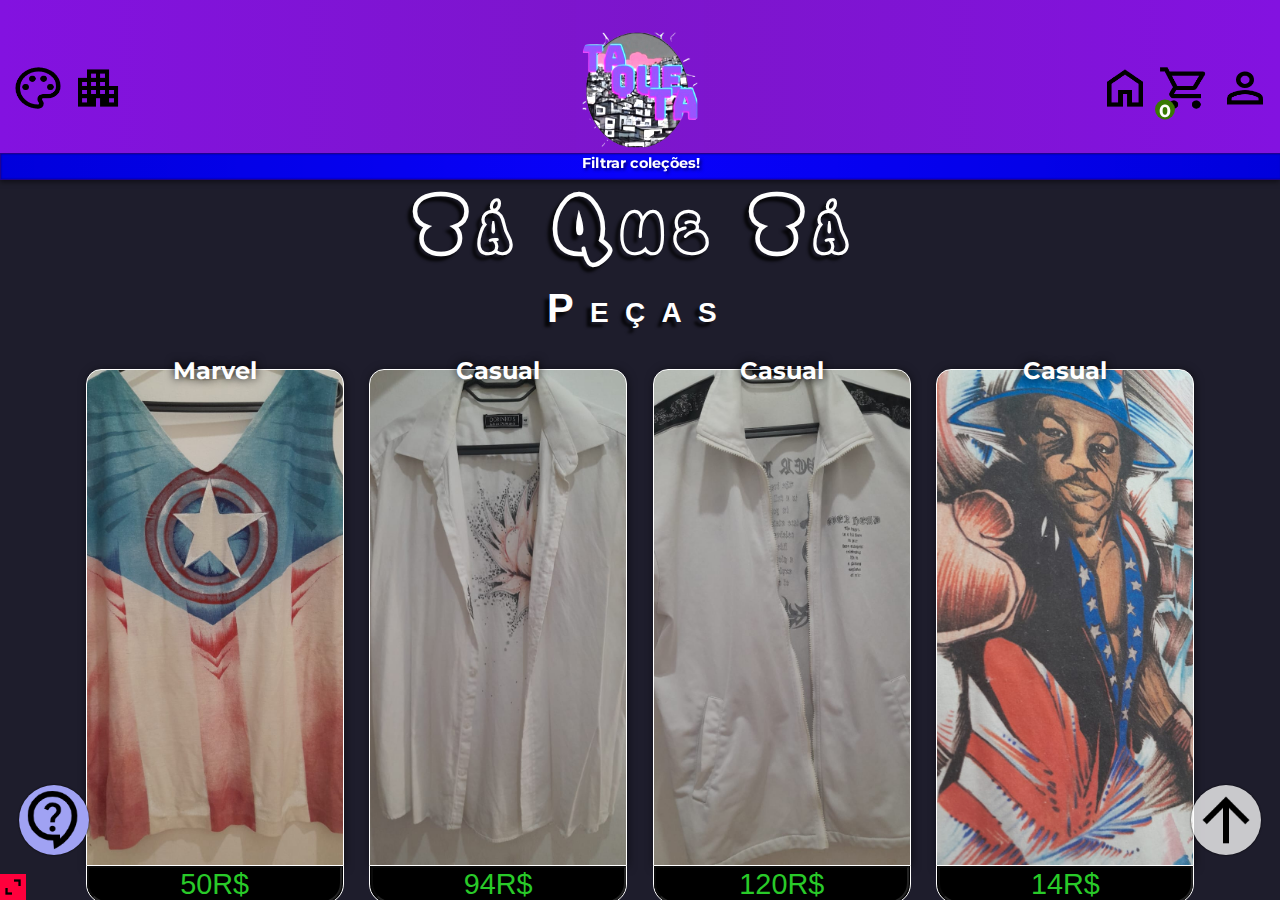
<file: index.html>
<!DOCTYPE html>
<html lang="pt-br">
  <head>
    <meta charset="UTF-8" />
    <meta name="viewport" content="width=device-width,initial-scale=1" />
    <meta http-equiv="Permissions-Policy" content="interest-cohort=()" />
    <title>Página Inicial</title>
    <link rel="stylesheet preload" href="Estilos/Geral.css" as="style" />
    <link rel="stylesheet" href="Estilos/index.css" media="all" />
    <link rel="icon" href="Imagens/favicon.ico" />
    <link
      rel="apple-touch-icon"
      sizes="180x180"
      href="imagens/apple-touch-icon.png"
    />
    <link
      rel="icon"
      type="image/png"
      sizes="32x32"
      href="imagens/favicon-32x32.png"
    />
    <link
      rel="icon"
      type="image/png"
      sizes="16x16"
      href="imagens/favicon-16x16.png"
    />
    <script src="Script-js/index.js" defer="defer"></script>
    <script defer="defer" src="Script-js/script.js"></script>
  </head>
  <body>
    <header>
      <a href="Quem somos.html" draggable="false"
        ><img
          src="Imagens/logo sem fundo.png"
          alt="Logo Tá que Tá"
          draggable="false"
      /></a>
      <div class="links_acesso" id="linksladoesquerdo">
        <a href="artistas.html" draggable="false"
          ><img
            src="Imagens/artistaIcon.png"
            alt="Botão de ir para artistas parceiros"
            tabindex="1"
            title="Nossos artistas"
            draggable="false" /></a
        ><a href="Quem somos.html" draggable="false"
          ><img
            src="Imagens/Empresa.png"
            alt="Botão de ir pra Página Sobre a Tá que Tá"
            tabindex="1"
            title="Quem somos"
            draggable="false"
        /></a>
      </div>
      <div class="links_acesso">
        <a href="index.html" draggable="false"
          ><img
            src="Imagens/homeIcon.png"
            alt="Botão de ir para página inicial"
            title="Página inicial"
            draggable="false" /></a
        ><label id="label_submitpecas" for="submit_pecas"
          ><img
            src="Imagens/carrinhoIcon.png"
            alt="Botão de ir para o carrinho"
            id="enviar_carrinho"
            title="carrinho de compras"
            draggable="false"
          />
          <p id="numeroitenscarrinho">0</p></label
        >
        <div id="botão_abrir_login">
          <img
            id="imagemabrirlogin"
            src="Imagens/userIcon.png"
            alt="Botão de ir pro Usúario"
            tabindex="1"
            title="Usuário"
            draggable="false"
          />
        </div>
      </div>
      <nav tabindex="1" title="Clique para abrir/fechar">Filtrar coleções!</nav>
      <div id="nav_aberta" style="height: 0%">
        <input
          type="checkbox"
          name="btnNavTodas"
          id="btnNavTodas"
          checked="checked"
        /><label
          for="btnNavTodas"
          tabindex="1"
          class="imagem_exibição_nav"
          style="background-image: url(Imagens/Logo.jpg)"
          ><div class="escrita_exibição_imagem_nav">
            <h1>todas</h1>
            <p>Ver Todas Coleções</p>
          </div></label
        ><input
          type="checkbox"
          name="btnNavginasta"
          id="btnNavginasta"
          checked="checked"
        /><label
          for="btnNavginasta"
          tabindex="1"
          class="imagem_exibição_nav"
          style="background-image: url(Imagens/hpbod1.jfif)"
          ><div class="escrita_exibição_imagem_nav">
            <h1>Ginasta</h1>
            <p>Coleção criada por Beatriz M. e Zilda Tereza</p>
          </div></label
        ><input
          type="checkbox"
          name="btnNavCasual"
          id="btnNavCasual"
          checked="checked"
        /><label
          for="btnNavCasual"
          tabindex="1"
          class="imagem_exibição_nav"
          style="background-image: url(Imagens/chape1.jfif)"
          ><div class="escrita_exibição_imagem_nav">
            <h1>Casual</h1>
            <p>Coleção criada por Carla, Lara Diniz e Beatriz N.</p>
          </div></label
        ><input
          type="checkbox"
          name="btnNavmarvel"
          id="btnNavmarvel"
          checked="checked"
        /><label
          for="btnNavmarvel"
          tabindex="1"
          class="imagem_exibição_nav"
          style="background-image: url(Imagens/deadp1.jfif)"
          ><div class="escrita_exibição_imagem_nav">
            <h1>Marvel</h1>
            <p>Coleção criada por Beatriz N. e Tatiane dos Santos</p>
          </div></label
        ><input
          type="checkbox"
          name="btnLooney"
          id="btnLooney"
          checked="checked"
        /><label
          for="btnLooney"
          tabindex="1"
          class="imagem_exibição_nav"
          style="background-image: url(Imagens/looneycolec.jfif)"
          ><div class="escrita_exibição_imagem_nav">
            <h1>Looney</h1>
            <p>Coleção criada por Beatriz N. e Clara Silva</p>
          </div></label
        >
      </div>
    </header>
    <main>
      <div id="inicio" style="height: 20%"></div>
      <h1>Tá Que Tá</h1>
      <h2 id="mensagem_selecao">Peças</h2>
      <form method="get" action="carrinho.html" id="pecas_home_container">
        <input class="checkbox_pecas" type="checkbox" id="check1" value="50" />
        <div
          class="peca_home colecao_marvel"
          title="Clique para ver mais fotos!"
          style="background-image: url(Imagens/capit1.jfif)"
        >
          <div class="exibicao_hover_pecas">
            <label for="check1"
              ><img
                src="Imagens/carrinhoBrancoIcon.png"
                alt="adicionar item ao carrinho"
                loading="lazy"
                draggable="false"
            /></label>
            <p title="Tamanho">M</p>
          </div>
          <div class="escrita_exibição_imagem_pecas"><h1>Marvel</h1></div>
          <div class="preco_peca">
            <input
              class="preco_individual_peca"
              name="preco_individual_peca"
              type="text"
              disabled="disabled"
              value="50R$"
            />
          </div>
        </div>
        <input class="checkbox_pecas" type="checkbox" id="check2" value="94" />
        <div
          class="peca_home colecao_casual"
          style="background-image: url(Imagens/florz1.jfif)"
          title="Clique para ver mais fotos!"
        >
          <div class="exibicao_hover_pecas">
            <label for="check2"
              ><img
                src="Imagens/carrinhoBrancoIcon.png"
                alt="adicionar item ao carrinho"
                loading="lazy"
                draggable="false"
            /></label>
            <p title="Tamanho">P</p>
          </div>
          <div class="escrita_exibição_imagem_pecas"><h1>Casual</h1></div>
          <div class="preco_peca">
            <input
              class="preco_individual_peca"
              name="preco_individual_peca"
              type="text"
              disabled="disabled"
              value="94R$"
            />
          </div>
        </div>
        <input class="checkbox_pecas" type="checkbox" id="check3" value="120" />
        <div
          class="peca_home colecao_casual"
          style="background-image: url(Imagens/blusa1.jfif)"
          title="Clique para ver mais fotos!"
        >
          <div class="exibicao_hover_pecas">
            <label for="check3"
              ><img
                src="Imagens/carrinhoBrancoIcon.png"
                alt="adicionar item ao carrinho"
                loading="lazy"
                draggable="false"
            /></label>
            <p title="Tamanho">G</p>
          </div>
          <div class="escrita_exibição_imagem_pecas"><h1>Casual</h1></div>
          <div class="preco_peca">
            <input
              class="preco_individual_peca"
              name="preco_individual_peca"
              type="text"
              disabled="disabled"
              value="120R$"
            />
          </div>
        </div>
        <input class="checkbox_pecas" type="checkbox" id="check4" value="14" />
        <div
          class="peca_home colecao_casual"
          style="background-image: url(Imagens/creed1.jfif)"
          title="Clique para ver mais fotos!"
        >
          <div class="exibicao_hover_pecas">
            <label for="check4"
              ><img
                src="Imagens/carrinhoBrancoIcon.png"
                alt="adicionar item ao carrinho"
                loading="lazy"
                draggable="false"
            /></label>
            <p title="Tamanho">G</p>
          </div>
          <div class="escrita_exibição_imagem_pecas"><h1>Casual</h1></div>
          <div class="preco_peca">
            <input
              class="preco_individual_peca"
              name="preco_individual_peca"
              type="text"
              disabled="disabled"
              value="14R$"
            />
          </div>
        </div>
        <input class="checkbox_pecas" type="checkbox" id="check5" value="32" />
        <div
          class="peca_home colecao_marvel"
          style="background-image: url(Imagens/deadp1.jfif)"
          title="Clique para ver mais fotos!"
        >
          <div class="exibicao_hover_pecas">
            <label for="check5"
              ><img
                src="Imagens/carrinhoBrancoIcon.png"
                alt="adicionar item ao carrinho"
                loading="lazy"
                draggable="false"
            /></label>
            <p title="Tamanho">M</p>
          </div>
          <div class="escrita_exibição_imagem_pecas"><h1>Marvel</h1></div>
          <div class="preco_peca">
            <input
              class="preco_individual_peca"
              name="preco_individual_peca"
              type="text"
              disabled="disabled"
              value="32R$"
            />
          </div>
        </div>
        <input class="checkbox_pecas" type="checkbox" id="check6" value="30" />
        <div
          class="peca_home colecao_marvel"
          style="background-image: url(Imagens/gwenz1.jfif)"
          title="Clique para ver mais fotos!"
        >
          <div class="exibicao_hover_pecas">
            <label for="check6"
              ><img
                src="Imagens/carrinhoBrancoIcon.png"
                alt="adicionar item ao carrinho"
                loading="lazy"
                draggable="false"
            /></label>
            <p title="Tamanho">GG</p>
          </div>
          <div class="escrita_exibição_imagem_pecas"><h1>Marvel</h1></div>
          <div class="preco_peca">
            <input
              class="preco_individual_peca"
              name="preco_individual_peca"
              type="text"
              disabled="disabled"
              value="30R$"
            />
          </div>
        </div>
        <input class="checkbox_pecas" type="checkbox" id="check7" value="25" />
        <div
          class="peca_home colecao_Looney"
          style="background-image: url(Imagens/lolaz1.jfif)"
          title="Clique para ver mais fotos!"
        >
          <div class="exibicao_hover_pecas">
            <label for="check7"
              ><img
                src="Imagens/carrinhoBrancoIcon.png"
                alt="adicionar item ao carrinho"
                loading="lazy"
                draggable="false"
            /></label>
            <p title="Tamanho">P</p>
          </div>
          <div class="escrita_exibição_imagem_pecas"><h1>Looney</h1></div>
          <div class="preco_peca">
            <input
              class="preco_individual_peca"
              name="preco_individual_peca"
              type="text"
              disabled="disabled"
              value="25R$"
            />
          </div>
        </div>
        <input class="checkbox_pecas" type="checkbox" id="check8" value="25" />
        <div
          class="peca_home colecao_Looney"
          style="background-image: url(Imagens/perna1.jfif)"
          title="Clique para ver mais fotos!"
        >
          <div class="exibicao_hover_pecas">
            <label for="check8"
              ><img
                src="Imagens/carrinhoBrancoIcon.png"
                alt="adicionar item ao carrinho"
                loading="lazy"
                draggable="false"
            /></label>
            <p title="Tamanho">M</p>
          </div>
          <div class="escrita_exibição_imagem_pecas"><h1>Looney</h1></div>
          <div class="preco_peca">
            <input
              class="preco_individual_peca"
              name="preco_individual_peca"
              type="text"
              disabled="disabled"
              value="25R$"
            />
          </div>
        </div>
        <input class="checkbox_pecas" type="checkbox" id="check9" value="44" />
        <div
          class="peca_home colecao_casual"
          title="Clique para ver mais fotos!"
          style="background-image: url(Imagens/chape1.jfif)"
        >
          <div class="exibicao_hover_pecas">
            <label for="check9"
              ><img
                src="Imagens/carrinhoBrancoIcon.png"
                alt="adicionar item ao carrinho"
                loading="lazy"
                draggable="false"
            /></label>
            <p title="Tamanho">PP</p>
          </div>
          <div class="escrita_exibição_imagem_pecas"><h1>Casual</h1></div>
          <div class="preco_peca">
            <input
              class="preco_individual_peca"
              name="preco_individual_peca"
              type="text"
              disabled="disabled"
              value="44R$"
            />
          </div>
        </div>
        <input class="checkbox_pecas" type="checkbox" id="check10" value="30" />
        <div
          class="peca_home colecao_casual"
          title="Clique para ver mais fotos!"
          style="background-image: url(Imagens/vesti1.jfif)"
        >
          <div class="exibicao_hover_pecas">
            <label for="check10"
              ><img
                src="Imagens/carrinhoBrancoIcon.png"
                alt="adicionar item ao carrinho"
                loading="lazy"
                draggable="false"
            /></label>
            <p title="Tamanho">G</p>
          </div>
          <div class="escrita_exibição_imagem_pecas"><h1>Casual</h1></div>
          <div class="preco_peca">
            <input
              class="preco_individual_peca"
              name="preco_individual_peca"
              type="text"
              disabled="disabled"
              value="30R$"
            />
          </div>
        </div>
        <input class="checkbox_pecas" type="checkbox" id="check11" value="30" />
        <div
          class="peca_home colecao_ginasta"
          title="Clique para ver mais fotos!"
          style="background-image: url(Imagens/brilh1.jfif)"
        >
          <div class="exibicao_hover_pecas">
            <label for="check11"
              ><img
                src="Imagens/carrinhoBrancoIcon.png"
                alt="adicionar item ao carrinho"
                loading="lazy"
                draggable="false"
            /></label>
            <p title="Tamanho">G</p>
          </div>
          <div class="escrita_exibição_imagem_pecas"><h1>Ginasta</h1></div>
          <div class="preco_peca">
            <input
              class="preco_individual_peca"
              name="preco_individual_peca"
              type="text"
              disabled="disabled"
              value="30R$"
            />
          </div>
        </div>
        <input class="checkbox_pecas" type="checkbox" id="check12" value="30" />
        <div
          class="peca_home colecao_ginasta"
          title="Clique para ver mais fotos!"
          style="background-image: url(Imagens/smbod1.jfif)"
        >
          <div class="exibicao_hover_pecas">
            <label for="check12"
              ><img
                src="Imagens/carrinhoBrancoIcon.png"
                alt="adicionar item ao carrinho"
                loading="lazy"
                draggable="false"
            /></label>
            <p title="Tamanho">G</p>
          </div>
          <div class="escrita_exibição_imagem_pecas"><h1>Ginasta</h1></div>
          <div class="preco_peca">
            <input
              class="preco_individual_peca"
              name="preco_individual_peca"
              type="text"
              disabled="disabled"
              value="30R$"
            />
          </div>
        </div>
        <input class="checkbox_pecas" type="checkbox" id="check13" value="30" />
        <div
          class="peca_home colecao_ginasta"
          title="Clique para ver mais fotos!"
          style="background-image: url(Imagens/hpbod1.jfif)"
        >
          <div class="exibicao_hover_pecas">
            <label for="check13"
              ><img
                src="Imagens/carrinhoBrancoIcon.png"
                alt="adicionar item ao carrinho"
                loading="lazy"
                draggable="false"
            /></label>
            <p title="Tamanho">G</p>
          </div>
          <div class="escrita_exibição_imagem_pecas"><h1>Ginasta</h1></div>
          <div class="preco_peca">
            <input
              class="preco_individual_peca"
              name="preco_individual_peca"
              type="text"
              disabled="disabled"
              value="30R$"
            />
          </div>
        </div>
        <input class="checkbox_pecas" type="checkbox" id="check14" value="30" />
        <div
          class="peca_home colecao_ginasta"
          title="Clique para ver mais fotos!"
          style="background-image: url(Imagens/doura1.jfif)"
        >
          <div class="exibicao_hover_pecas">
            <label for="check14"
              ><img
                src="Imagens/carrinhoBrancoIcon.png"
                alt="adicionar item ao carrinho"
                loading="lazy"
                draggable="false"
            /></label>
            <p title="Tamanho">G</p>
          </div>
          <div class="escrita_exibição_imagem_pecas"><h1>Ginasta</h1></div>
          <div class="preco_peca">
            <input
              class="preco_individual_peca"
              name="preco_individual_peca"
              type="text"
              disabled="disabled"
              value="30R$"
            />
          </div>
        </div>
        <input id="submit_pecas" type="submit" value="enviar" />
      </form>
    </main>
    <div id="container_peca_aberta" style="display: none">
      <img
        id="botaofecharpecaaberta"
        class="botaofechar"
        src="Imagens/cancelicon.png"
        alt="fechar caixa"
        draggable="false"
      />
      <div class="botaomudarimagem" id="botaovoltarimagem">
        <img
          src="Imagens/seta_esquerda.png"
          alt="voltar uma imagem"
          draggable="false"
        />
      </div>
      <div class="botaomudarimagem" id="botaoproximaimagem">
        <img
          src="Imagens/seta_direita.png"
          alt="Próxima imagem"
          draggable="false"
        />
      </div>
    </div>
    <div id="caixa_login" style="display: none">
      <h1 style="display: inline">Login</h1>
      <label for="fechar_login"
        ><img
          class="botaofechar"
          src="Imagens/fecharIcon.png"
          alt="Fechar Login"
          loading="lazy"
          draggable="false" /></label
      ><button id="fechar_login" style="display: none"></button>
      <form id="formulario" method="get" action="areaUsuário.html">
        <label for="nome_login"
          ><img
            src="Imagens/inputNameIcon.png"
            alt="Nome"
            loading="lazy"
            draggable="false" /></label
        ><input
          type="text"
          name="nome_login"
          id="nome_login"
          autocomplete="name"
          maxlength="12"
          minlength="3"
          required
          placeholder="Digite seu nome"
        /><label for="senha_login"
          ><img
            src="Imagens/senhaIcon.png"
            alt="Senha"
            loading="lazy"
            draggable="false" /></label
        ><input
          type="password"
          name="senha_login"
          id="senha_login"
          autocomplete="current-password"
          required
          minlength="8"
          maxlength="15"
          placeholder="Digite sua senha"
        />
        <div id="container_revelarsenha">
          <input
            type="checkbox"
            name="botaorevelarsenha"
            id="botaorevelarsenha"
            title="Revelar Senha"
          /><label id="labelrevelarsenha" for="botaorevelarsenha"
            >Revelar senha</label
          >
        </div>
        <div id="container_botoes">
          <input
            type="submit"
            id="botão_entrar_conta"
            value="Entrar"
            style="background-color: #1337db"
          />
          <input
            type="button"
            id="botão_criar_conta"
            value="Criar conta"
            style="background-color: #90f"
          />
          <input
            type="reset"
            value="Resetar"
            style="background-color: #7e0000"
          />
        </div>
        <ul id="requerimentos_login">
          <li>O nome deve estar preenchido e pode ter de 3 a 12 caractéres</li>
          <li>
            A senha precisa de no minímo 8 caractéres e máximo de 15 caractéres
          </li>
        </ul>
      </form>
    </div>
    <div id="avaliar_atendimento">
      <h1>Avalie o atendimento!</h1>
      <div id="avaliar_emojis">
        <img
          id="emojis_avaliacao_1"
          class="emojis_avaliacao"
          src="Imagens/nota5Icon.png"
          alt="Ótimo"
          title="Ótimo"
          loading="lazy"
          draggable="false"
        />
        <img
          id="emojis_avaliacao_2"
          class="emojis_avaliacao"
          src="Imagens/nota4Icon.png"
          alt="Bom"
          title="Bom"
          loading="lazy"
          draggable="false"
        />
        <img
          id="emojis_avaliacao_3"
          class="emojis_avaliacao"
          src="Imagens/nota3Icon.png"
          alt="Mediano"
          title="Mediano"
          loading="lazy"
          draggable="false"
        />
        <img
          id="emojis_avaliacao_4"
          class="emojis_avaliacao"
          src="Imagens/nota2Icon.png"
          alt="Ruim"
          title="Ruim"
          loading="lazy"
          draggable="false"
        />
        <img
          id="emojis_avaliacao_5"
          class="emojis_avaliacao"
          src="Imagens/nota1Icon.png"
          alt="Péssimo"
          title="Péssimo"
          loading="lazy"
          draggable="false"
        />
      </div>
    </div>
    <a
      id="botão-voltar"
      href="#inicio"
      title="Voltar para o início"
      draggable="false"
      ><img
        id="img-botão-voltar"
        src="Imagens/setaCima.png"
        alt="Voltar ao topo da página"
        draggable="false"
    /></a>
    <div id="Caixa_suporte" style="display: none">
      <h1>Suporte</h1>
      <img
        loading="lazy"
        class="botaofechar"
        id="botao_fechar_suporte"
        src="Imagens/fecharIcon.png"
        alt="Fechar Suporte"
        style="right: 0; position: absolute; width: 70px"
        draggable="false"
      />
      <div id="container_mensagens"></div>
      <div id="container_botoes_suporte">
        <button id="botao_mensagem_1">Problemas com a navegação do site.</button
        ><button id="botao_mensagem_2">
          Preciso de mais informações da empresa.</button
        ><button id="botao_mensagem_3">
          Quero me tornar parceiro da Tá que Tá</button
        ><button id="botao_mensagem_4">Quero Denunciar uma situação.</button
        ><img
          loading="lazy"
          id="apagar_historico"
          src="Imagens/lixeiraIcon.png"
          alt="Apagar Histórico"
          title="Apagar conversa com o suporte."
          draggable="false"
        />
      </div>
    </div>
    <div id="botão-suporte" title="Suporte">
      <img
        id="img-botão-suporte"
        src="Imagens/suporteIcon.png"
        alt="Abrir Caixa de Suporte"
        draggable="false"
      />
    </div>
    <img
      id="creditos_toggle"
      src="Imagens/expandirCreditoIcon.png"
      alt="Exibir Créditos"
      title="Alterar visibilidade dos créditos"
      draggable="false"
    />
    <footer>
      Criado por:<a
        href="https://github.com/Vitorezy"
        target="_blank"
        draggable="false"
        >Vitorezy</a
      >
    </footer>
  </body>
</html>
</file>
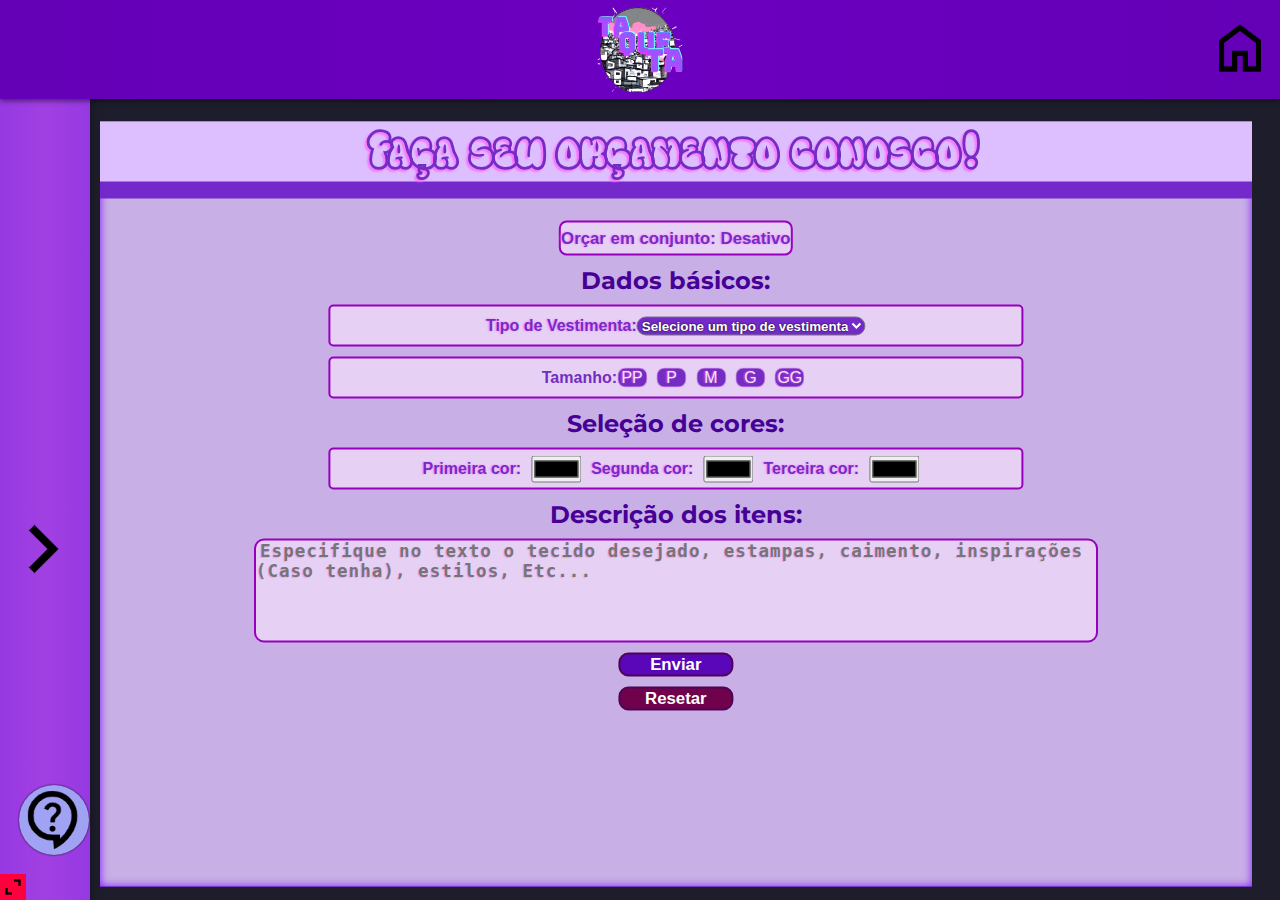
<file: areaUsuário.html>
<!DOCTYPE html>
<html lang="pt-br">
  <head>
    <meta charset="UTF-8" />
    <meta name="viewport" content="width=device-width, initial-scale=1.0" />
    <meta http-equiv="Permissions-Policy" content="interest-cohort=()" />
    <title>Área de usuário</title>
    <!--320 - 480 celular
    481 - 768 tablet
    769 - 1024 telas laptop
    1025 - 1200 pc-->
    <link rel="stylesheet preload" href="Estilos/Geral.css" as="style" />
    <link rel="stylesheet" href="Estilos/areaUsuario.css" media="all" />
    <link rel="icon" href="Imagens/favicon.ico" />
    <link
      rel="apple-touch-icon"
      sizes="180x180"
      href="imagens/apple-touch-icon.png"
    />
    <link
      rel="icon"
      type="image/png"
      sizes="32x32"
      href="imagens/favicon-32x32.png"
    />
    <link
      rel="icon"
      type="image/png"
      sizes="16x16"
      href="imagens/favicon-16x16.png"
    />
    <script defer src="Script-js/areaUsuario.js"></script>
    <script defer src="Script-js/script.js"></script>
  </head>
  <body>
    <header>
      <!--Logo-->
      <a href="Quem somos.html" draggable="false">
        <img
          src="Imagens/logo sem fundo.png"
          alt="Logo Tá que Tá"
          draggable="false"
        />
      </a>
      <!--Links de acesso para outras páginas-->
      <div class="links_acesso">
        <a href="index.html" draggable="false">
          <img
            src="Imagens/homeIcon.png"
            alt="Botão de ir para a Página Inicial"
            title="Página inicial"
            draggable="false"
        /></a>
        <div id="botão_abrir_login" style="display: none">
          <img
            id="imagemabrirlogin"
            src="Imagens/userIcon.png"
            alt="Botão de ir pro Usúario"
            tabindex="1"
            title="Usuário"
            draggable="false"
          />
        </div>
      </div>
      <!--Nav com filtros para as peças da página-->
      <nav tabindex="1" title="Clique para abrir/fechar" style="display: none">
        Filtrar coleções!
      </nav>
      <div id="nav_aberta" style="display: none"></div>
    </header>
    <main>
      <div id="inicio" style="height: 11%"></div>
      <!--Menu lateral-->
      <section id="opções_usuário" style="width: 7%">
        <div id="opções_usuário_abrir_fechar" style="width: 100%">
          <img
            id="seta_menu_opcoes_usuario"
            src="Imagens/seta_direita.png"
            alt="Abrir Menu"
            draggable="false"
          />
        </div>
        <section id="container_menu_conteudo">
          <!---->
          <section id="conteudo_opcoes_usuario" style="display: none">
            <h1 id="nome_usuario"></h1>
            <div id="foto_usuario"></div>
            <label for="arquivo_foto_usuario">
              <div id="caixa_arquivo_input">
                Selecione um arquivo de imagem.
              </div>
            </label>
            <input
              type="file"
              name="arquivo_foto_usuario"
              id="arquivo_foto_usuario"
              style="display: none"
            />
          </section>
          <section id="nav_opcoes_usuario">
            <ul>
              <li id="optorcamento" title="Criar um Orçamento">Orçamento</li>
              <li id="optvirarparceiro" title="requerir Parceria">
                Virar parceiro
              </li>
              <li id="optexcluirconta" title="Excluir Conta">Excluir conta</li>
            </ul>
          </section>
        </section>
      </section>

      <!--Page 1 - orçamento-->
      <div id="container_conteudo">
        <div id="header_conteudo_usuario">
          <p>Faça seu orçamento conosco!</p>
        </div>
        <form action="#" method="get" id="formulario_orcamento">
          <div id="container_data1">
            <label id="label_conjuntos_n" for="conjuntos_n"
              >Orçar em conjunto: Desativo
            </label>
            <input type="checkbox" name="conjuntos_n" id="conjuntos_n" />
          </div>
          <p>Dados básicos:</p>
          <div id="container_data2">
            <label for="Tipo_roupa">Tipo de Vestimenta:</label>
            <select name="Tipo_roupa" id="Tipo_roupa">
              <option value="select">Selecione um tipo de vestimenta</option>
              <optgroup label="Superiores">
                <option value="Blusa">Blusa</option>
                <option value="Camisa">Camisa</option>
                <option value="Camiseta">Camiseta</option>
                <option value="Corta_Vento">Corta Vento</option>
              </optgroup>
              <optgroup label="Inferiores">
                <option value="Calca">Calça</option>
                <option value="Bermuda">Bermuda</option>
                <option value="Shorts">Shorts</option>
                <option value="saia">Saia</option>
              </optgroup>
              <optgroup label="Acessórios">
                <option value="Bone">Boné</option>
                <option value="chapeu">Chapéu</option>
                <option value="Pulseira">Pulseira</option>
                <option value="Brinco">Brinco</option>
                <option value="Colar">Colar</option>
              </optgroup>
            </select>
          </div>
          <div id="container_data3">
            <p id="ptamanho" style="color: rgb(115, 44, 196)">Tamanho:</p>
            <fieldset>
              <input type="radio" name="radio_tamanho_orcamento" id="RT1" />
              <label
                class="label_tamanho_orcamento"
                for="RT1"
                style="margin-left: 0px"
              >
                <div>PP</div>
              </label>
              <input type="radio" name="radio_tamanho_orcamento" id="RT2" />
              <label class="label_tamanho_orcamento" for="RT2">
                <div>P</div>
              </label>
              <input type="radio" name="radio_tamanho_orcamento" id="RT3" />
              <label class="label_tamanho_orcamento" for="RT3">
                <div>M</div>
              </label>
              <input type="radio" name="radio_tamanho_orcamento" id="RT4" />
              <label class="label_tamanho_orcamento" for="RT4">
                <div>G</div>
              </label>
              <input type="radio" name="radio_tamanho_orcamento" id="RT5" />
              <label class="label_tamanho_orcamento" for="RT5">
                <div>GG</div>
              </label>
            </fieldset>
          </div>
          <p id="pcor">Seleção de cores:</p>
          <div id="container_data4">
            <label for="c1"> Primeira cor: </label>
            <input type="color" name="c1" id="c1" />
            <label for="c2"> Segunda cor: </label>
            <input type="color" name="c2" id="c2" />
            <label for="c3"> Terceira cor: </label>
            <input type="color" name="c3" id="c3" />
          </div>
          <p id="pdescricao">Descrição dos itens:</p>
          <div id="container_data5">
            <textarea
              required
              minlength="20"
              style="display: block"
              autocapitalize="on"
              placeholder="Especifique no texto o tecido desejado, estampas, caimento, inspirações (Caso tenha), estilos, Etc..."
              name="descricao"
              id="descricao"
              cols="75"
              rows="5"
              style="resize: none"
            ></textarea>
          </div>
          <input
            type="submit"
            value="Enviar"
            id="botao_enviar_orcarmento"
            class="botaofimorcamento"
            title="Enviar"
          />
          <input
            type="reset"
            value="Resetar"
            id="botao_resetar_orcarmento"
            class="botaofimorcamento"
            title="Reiniciar formulário"
          />
        </form>
      </div>
    </main>
    <div id="caixa_login" style="display: none">
      <h1 style="display: inline">Login</h1>
      <label for="fechar_login">
        <img
          class="botaofechar"
          src="Imagens/fecharIcon.png"
          alt="Fechar Login"
          loading="lazy"
          draggable="false"
      /></label>
      <button id="fechar_login" style="display: none"></button>
      <form id="formulario" method="get" action="areaUsuário.html">
        <label for="nome_login"
          ><img
            src="Imagens/inputNameIcon.png"
            alt="Nome"
            loading="lazy"
            draggable="false"
        /></label>
        <input
          type="text"
          name="nome_login"
          id="nome_login"
          autocomplete="name"
          maxlength="12"
          minlength="3"
          required
          placeholder="Digite seu nome"
        />
        <label for="senha_login">
          <img
            src="Imagens/senhaIcon.png"
            alt="Senha"
            loading="lazy"
            draggable="false"
        /></label>
        <input
          type="password"
          name="senha_login"
          id="senha_login"
          autocomplete="current-password"
          required
          minlength="8"
          maxlength="15"
          placeholder="Digite sua senha"
        />
        <div id="container_revelarsenha">
          <input
            type="checkbox"
            name="botaorevelarsenha"
            id="botaorevelarsenha"
            title="Revelar Senha"
          />
          <label id="labelrevelarsenha" for="botaorevelarsenha"
            >Revelar senha</label
          >
        </div>

        <div id="container_botoes">
          <input
            type="submit"
            id="botão_entrar_conta"
            value="Entrar"
            style="background-color: rgb(19, 55, 219)"
          />
          <input
            type="button"
            id="botão_criar_conta"
            value="Criar conta"
            style="background-color: rgb(153, 0, 255)"
          />
          <input
            type="reset"
            value="Resetar"
            style="background-color: rgb(126, 0, 0)"
          />
        </div>
        <ul id="requerimentos_login">
          <li>O nome deve estar preenchido e pode ter de 3 a 12 caractéres</li>
          <li>
            A senha precisa de no minímo 8 caractéres e máximo de 15 caractéres
          </li>
        </ul>
      </form>
    </div>
    <!--Avaliar suporte-->
    <div id="avaliar_atendimento">
      <h1>Avalie o atendimento!</h1>
      <div id="avaliar_emojis">
        <img
          loading="lazy"
          id="emojis_avaliacao_1"
          class="emojis_avaliacao"
          src="Imagens/nota5Icon.png"
          alt="Ótimo"
          title="Ótimo"
          draggable="false"
        />
        <img
          loading="lazy"
          id="emojis_avaliacao_2"
          class="emojis_avaliacao"
          src="Imagens/nota4Icon.png"
          alt="Bom"
          title="Bom"
          draggable="false"
        />
        <img
          loading="lazy"
          id="emojis_avaliacao_3"
          class="emojis_avaliacao"
          src="Imagens/nota3Icon.png"
          alt="Mediano"
          title="Mediano"
          draggable="false"
        />
        <img
          loading="lazy"
          id="emojis_avaliacao_4"
          class="emojis_avaliacao"
          src="Imagens/nota2Icon.png"
          alt="Ruim"
          title="Ruim"
          draggable="false"
        />
        <img
          loading="lazy"
          id="emojis_avaliacao_5"
          class="emojis_avaliacao"
          src="Imagens/nota1Icon.png"
          alt="Péssimo"
          title="Péssimo"
          draggable="false"
        />
      </div>
    </div>
    <!--BOtão de ir para o topo-->
    <a
      id="botão-voltar"
      href="#inicio"
      title="Voltar para o início"
      style="display: none"
      draggable="false"
    >
      <img
        id="img-botão-voltar"
        src="Imagens/setaCima.png"
        alt="ir para o topo da Página"
        draggable="false"
      />
    </a>
    <!-- Suporte-->
    <div id="Caixa_suporte" style="display: none">
      <h1>Suporte</h1>
      <img
        loading="lazy"
        class="botaofechar"
        id="botao_fechar_suporte"
        src="Imagens/fecharIcon.png"
        alt="Fechar Suporte"
        style="right: 0%; position: absolute; width: 70px"
        draggable="false"
      />
      <div id="container_mensagens"></div>
      <div id="container_botoes_suporte">
        <button id="botao_mensagem_1">
          Problemas com a navegação do site.
        </button>
        <button id="botao_mensagem_2">
          Preciso de mais informações da empresa.
        </button>
        <button id="botao_mensagem_3">
          Quero me tornar parceiro da Tá que Tá
        </button>
        <button id="botao_mensagem_4">Quero Denunciar uma situação.</button>
        <img
          loading="lazy"
          id="apagar_historico"
          src="Imagens/lixeiraIcon.png"
          alt="Apagar Histórico"
          title="Apagar conversa com o suporte."
          draggable="false"
        />
      </div>
    </div>
    <!--Botão suporte-->
    <div id="botão-suporte" title="Suporte">
      <img
        id="img-botão-suporte"
        src="Imagens/suporteIcon.png"
        alt="Abrir Suporte"
        draggable="false"
      />
    </div>
    <!--Creditos-->
    <img
      id="creditos_toggle"
      src="Imagens/expandirCreditoIcon.png"
      alt="Exibir Créditos"
      title="Alterar visibilidade dos créditos"
      draggable="false"
    />
    <footer>
      Criado por:
      <a
        href="https://github.com/Vitorezy"
        target="_blank"
        style="height: 0%"
        draggable="false"
      >
        Vitorezy
      </a>
    </footer>
  </body>
</html>
</file>
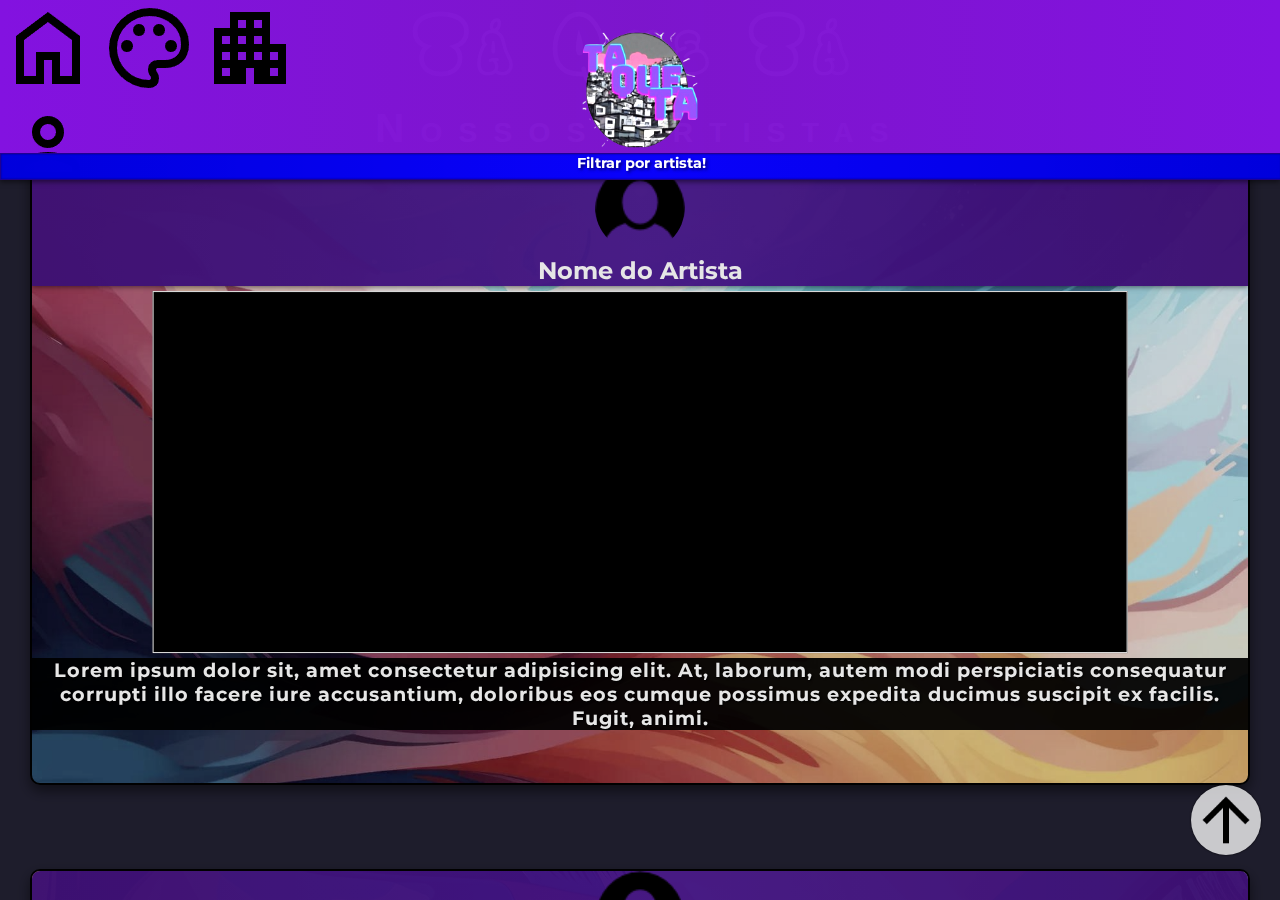
<file: Artistas.html>
<!DOCTYPE html>
<html lang="pt-br">
  <head>
    <meta charset="UTF-8" />
    <meta name="viewport" content="width=device-width, initial-scale=1.0" />
    <meta http-equiv="Permissions-Policy" content="interest-cohort=()" />
    <title>Nossos Artistas</title>
    <!--320 - 480 celular
    481 - 768 tablet
    769 - 1024 telas laptop
    1025 - 1200 pc-->
    <link rel="stylesheet" href="Estilos/Geral.css" media="all" />
    <link rel="stylesheet" href="Estilos/artista.css" />
    <link rel="shortcut icon" href="Imagens/favicon.ico" />
    <script defer src="Script-js/script.js"></script>
  </head>
  <body id="inicio">
    <header>
      <a href="Quem somos.html">
        <img src="Imagens/logo sem fundo.png" alt="Logo Tá que Tá" />
      </a>
      <div id="links_acesso">
        <a href="index.html">
          <img
            src="Imagens/homeIcon.png"
            alt="Botão de ir pro Usúario"
            title="Página inicial"
        /></a>
        <a href="Artistas.html">
          <img
            src="Imagens/artistaIcon.png"
            alt="Botão de ir pro Usúario"
            tabindex="1"
            title="Nossos artistas"
        /></a>
        <a href="Quem somos.html">
          <img
            src="Imagens/Empresa.png"
            alt="Botão de ir pro Usúario"
            tabindex="1"
            title="Quem somos"
        /></a>
        <div href="areaUsuário.html" id="botão_abrir_login">
          <img
            src="Imagens/userIcon.png"
            alt="Botão de ir pro Usúario"
            tabindex="1"
            title="Usuário"
          />
        </div>
      </div>
      <nav tabindex="1" title="Clique para abrir/fechar">
        Filtrar por artista!
      </nav>
      <div id="nav_aberta" style="height: 0%">
        <a
          href="#artista1"
          class="imagem_exibição_nav"
          style="background-image: url(Imagens/imagemcolecao1.jpg)"
        >
          <div class="escrita_exibição_imagem_nav">
            <h1>Artista 1</h1>
            <p>Artista maneirao</p>
          </div>
        </a>
        <a
          href="#artista2"
          class="imagem_exibição_nav"
          style="background-image: url(Imagens/imagemcolecao1.jpg)"
        >
          <div class="escrita_exibição_imagem_nav">
            <h1>Artista 2</h1>
            <p>Artista maneirao</p>
          </div>
        </a>
        <a
          href="#artista3"
          class="imagem_exibição_nav"
          style="background-image: url(Imagens/imagemcolecao2.jpg)"
        >
          <div class="escrita_exibição_imagem_nav">
            <h1>Artista 3</h1>
            <p>Artista maneirao</p>
          </div>
        </a>
        <a
          href="#artista4"
          class="imagem_exibição_nav"
          style="background-image: url(Imagens/imagemcolecao3.jpg)"
        >
          <div class="escrita_exibição_imagem_nav">
            <h1>Artista 4</h1>
            <p>Artista maneirao</p>
          </div>
        </a>
      </div>
    </header>
    <main>
      <div id="caixa_login" style="display: none">
        <h1 style="display: inline">Login</h1>
        <label for="fechar_login">
          <img src="Imagens/fecharIcon.png" alt=""
        /></label>
        <button id="fechar_login" style="display: none"></button>
        <form id="formulario" method="get" action="areaUsuário.html">
          <label for="nome_login"
            ><img src="Imagens/inputNameIcon.png" alt="Nome"
          /></label>
          <input
            type="text"
            name="nome_login"
            id="nome_login"
            autocomplete="name"
            required
            placeholder="Digite seu nome"
          />
          <label for="senha_login">
            <img src="Imagens/senhaIcon.png" alt="Senha"
          /></label>
          <input
            type="password"
            name="senha_login"
            id="senha_login"
            autocomplete="current-password"
            required
            minlength="8"
            maxlength="15"
            placeholder="Digite sua senha"
          />
          <div id="container_botoes">
            <input
              type="submit"
              id="botão_entrar_conta"
              value="Entrar"
              style="background-color: rgb(19, 55, 219)"
            />
            <input
              type="submit"
              id="botão_criar_conta"
              value="Criar conta"
              style="background-color: rgb(161, 0, 175)"
            />
            <input
              type="reset"
              value="Resetar"
              style="background-color: rgb(126, 0, 0)"
            />
          </div>
        </form>
      </div>
      <h1>Tá Que Tá</h1>
      <h2>Nossos Artistas</h2>
      <div id="flex-container">
        <div id="artista1" style="background-image: url(Imagens/wallpaper.jpg)">
          <div class="autor-identificação">
            <img src="Imagens/usuário_icon_nav.png" alt="" />
            <h2>Nome do Artista</h2>
          </div>
          <div class="imagem_do_artista"></div>

          <div class="texto-artista">
            <p>
              Lorem ipsum dolor sit, amet consectetur adipisicing elit. At,
              laborum, autem modi perspiciatis consequatur corrupti illo facere
              iure accusantium, doloribus eos cumque possimus expedita ducimus
              suscipit ex facilis. Fugit, animi.
            </p>
          </div>
        </div>
        <div
          id="artista2"
          style="background-image: url(Imagens/wallpaper.webp)"
        >
          <div class="autor-identificação">
            <img src="Imagens/usuário_icon_nav.png" alt="" />
            <h2>Nome do Artista</h2>
          </div>
          <div class="imagem_do_artista"></div>
          <div class="texto-artista">
            <p>
              Lorem ipsum dolor sit, amet consectetur adipisicing elit. At,
              laborum, autem modi perspiciatis consequatur corrupti illo facere
              iure accusantium, doloribus eos cumque possimus expedita ducimus
              suscipit ex facilis. Fugit, animi.
            </p>
          </div>
        </div>
        <div
          id="artista3"
          style="background-image: url(Imagens/wallpaper2.jpg)"
        >
          <div class="autor-identificação">
            <img src="Imagens/usuário_icon_nav.png" alt="" />
            <h2>Nome do Artista</h2>
          </div>
          <div class="imagem_do_artista"></div>
          <div class="texto-artista">
            <p>
              Lorem ipsum dolor sit, amet consectetur adipisicing elit. At,
              laborum, autem modi perspiciatis consequatur corrupti illo facere
              iure accusantium, doloribus eos cumque possimus expedita ducimus
              suscipit ex facilis. Fugit, animi.
            </p>
          </div>
        </div>
        <div
          id="artista4"
          style="
            background-image: url(Imagens/wallpaper3.jpg);
            margin-bottom: 50px;
          "
        >
          <div class="autor-identificação">
            <img src="Imagens/usuário_icon_nav.png" alt="" />
            <h2>Nome do Artista</h2>
          </div>
          <div class="imagem_do_artista"></div>
          <div class="texto-artista">
            <p>
              Lorem ipsum dolor sit, amet consectetur adipisicing elit. At,
              laborum, autem modi perspiciatis consequatur corrupti illo facere
              iure accusantium, doloribus eos cumque possimus expedita ducimus
              suscipit ex facilis. Fugit, animi.
            </p>
          </div>
        </div>
      </div>
    </main>
    <a id="botão-voltar" href="#inicio" title="Voltar para o início">
      <img id="img-botão-voltar" src="Imagens/setaCima.png" alt="" />
    </a>
    <footer>
      Criado por:
      <a href="https://github.com/Vitorezy" target="_blank"> Vitorezy </a>
    </footer>
  </body>
</html>
</file>
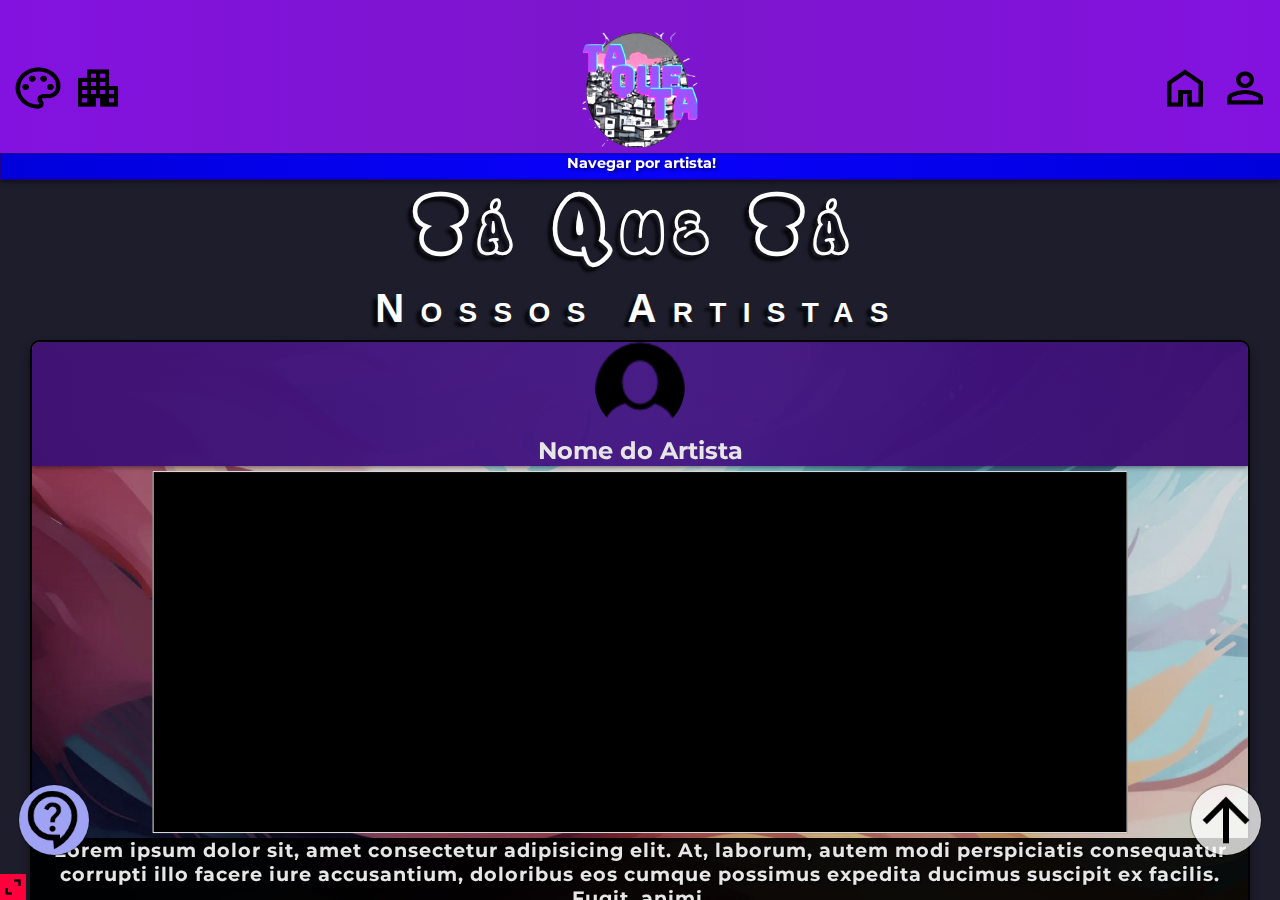
<file: artistas.html>
<!DOCTYPE html>
<html lang="pt-br">
  <head>
    <meta charset="UTF-8" />
    <meta name="viewport" content="width=device-width, initial-scale=1.0" />
    <meta http-equiv="Permissions-Policy" content="interest-cohort=()" />
    <title>Nossos Artistas</title>
    <!--320 - 480 celular
    481 - 768 tablet
    769 - 1024 telas laptop
    1025 - 1200 pc-->
    <link
      rel="stylesheet preload"
      href="Estilos/Geral.css"
      media="all"
      as="style"
    />
    <link rel="stylesheet" href="Estilos/artista.css" />
    <link rel="icon" href="Imagens/favicon.ico" />
    <link
      rel="icon"
      type="image/png"
      sizes="32x32"
      href="imagens/favicon-32x32.png"
    />
    <link
      rel="icon"
      type="image/png"
      sizes="16x16"
      href="imagens/favicon-16x16.png"
    />
    <script defer src="Script-js/script.js"></script>
  </head>
  <body>
    <header>
      <!--Topo da página-->
      <a href="Quem somos.html" draggable="false">
        <img
          src="Imagens/logo sem fundo.png"
          alt="Logo Tá que Tá"
          draggable="false"
        />
      </a>
      <!--links de acesso para outras páginas-->
      <div class="links_acesso" id="linksladoesquerdo">
        <a href="artistas.html" draggable="false">
          <img
            src="Imagens/artistaIcon.png"
            alt="Botão de ir para os Artistas"
            tabindex="1"
            title="Nossos artistas"
            draggable="false"
        /></a>
        <a href="Quem somos.html" draggable="false">
          <img
            src="Imagens/Empresa.png"
            alt="Botão de ir para a Página sobre a Tá que Tá"
            tabindex="1"
            title="Quem somos"
            draggable="false"
        /></a>
      </div>
      <div class="links_acesso">
        <a href="index.html" draggable="false">
          <img
            src="Imagens/homeIcon.png"
            alt="Botão de ir para a Página Inicial"
            title="Página inicial"
            draggable="false"
        /></a>

        <div id="botão_abrir_login">
          <img
            id="imagemabrirlogin"
            src="Imagens/userIcon.png"
            alt="Botão de ir pro Usúario"
            tabindex="1"
            title="Usuário"
            draggable="false"
          />
        </div>
      </div>
      <!--Menu suspenso-->
      <nav tabindex="1" title="Clique para abrir/fechar">
        Navegar por artista!
      </nav>
      <div id="nav_aberta" style="height: 0%">
        <a
          href="#artista1"
          class="imagem_exibição_nav"
          style="background-image: url(Imagens/imagemcolecao1.jpg)"
          draggable="false"
        >
          <div class="escrita_exibição_imagem_nav">
            <h1>Artista 1</h1>
            <p>Artista maneirao</p>
          </div>
        </a>
        <a
          href="#artista2"
          class="imagem_exibição_nav"
          style="background-image: url(Imagens/imagemcolecao1.jpg)"
          draggable="false"
        >
          <div class="escrita_exibição_imagem_nav">
            <h1>Artista 2</h1>
            <p>Artista maneirao</p>
          </div>
        </a>
        <a
          href="#artista3"
          class="imagem_exibição_nav"
          style="background-image: url(Imagens/imagemcolecao2.jpg)"
          draggable="false"
        >
          <div class="escrita_exibição_imagem_nav">
            <h1>Artista 3</h1>
            <p>Artista maneirao</p>
          </div>
        </a>
        <a
          href="#artista4"
          class="imagem_exibição_nav"
          style="background-image: url(Imagens/imagemcolecao3.jpg)"
          draggable="false"
        >
          <div class="escrita_exibição_imagem_nav">
            <h1>Artista 4</h1>
            <p>Artista maneirao</p>
          </div>
        </a>
      </div>
    </header>
    <main>
      <div id="inicio" style="height: 20%"></div>
      <h1>Tá Que Tá</h1>
      <h2>Nossos Artistas</h2>
      <div id="flex-container">
        <!--container com as caixas de cada artista-->
        <div id="artista1" style="background-image: url(Imagens/wallpaper.jpg)">
          <div class="autor-identificação">
            <img
              src="Imagens/usuário_icon_nav.png"
              alt="Foto do autor"
              draggable="false"
            />
            <h2>Nome do Artista</h2>
          </div>
          <div class="imagem_do_artista"></div>

          <div class="texto-artista">
            <p>
              Lorem ipsum dolor sit, amet consectetur adipisicing elit. At,
              laborum, autem modi perspiciatis consequatur corrupti illo facere
              iure accusantium, doloribus eos cumque possimus expedita ducimus
              suscipit ex facilis. Fugit, animi.
            </p>
          </div>
        </div>
        <div
          id="artista2"
          style="background-image: url(Imagens/wallpaper.webp)"
        >
          <div class="autor-identificação">
            <img
              src="Imagens/usuário_icon_nav.png"
              alt="Foto do autor"
              draggable="false"
              loading="lazy"
            />
            <h2>Nome do Artista</h2>
          </div>
          <div class="imagem_do_artista"></div>
          <div class="texto-artista">
            <p>
              Lorem ipsum dolor sit, amet consectetur adipisicing elit. At,
              laborum, autem modi perspiciatis consequatur corrupti illo facere
              iure accusantium, doloribus eos cumque possimus expedita ducimus
              suscipit ex facilis. Fugit, animi.
            </p>
          </div>
        </div>
        <div
          id="artista3"
          style="background-image: url(Imagens/wallpaper2.jpg)"
        >
          <div class="autor-identificação">
            <img
              src="Imagens/usuário_icon_nav.png"
              alt="Foto do autor"
              draggable="false"
              loading="lazy"
            />
            <h2>Nome do Artista</h2>
          </div>
          <div class="imagem_do_artista"></div>
          <div class="texto-artista">
            <p>
              Lorem ipsum dolor sit, amet consectetur adipisicing elit. At,
              laborum, autem modi perspiciatis consequatur corrupti illo facere
              iure accusantium, doloribus eos cumque possimus expedita ducimus
              suscipit ex facilis. Fugit, animi.
            </p>
          </div>
        </div>
        <div
          id="artista4"
          style="
            background-image: url(Imagens/wallpaper3.jpg);
            margin-bottom: 50px;
          "
        >
          <div class="autor-identificação">
            <img
              src="Imagens/usuário_icon_nav.png"
              alt="Foto do autor"
              draggable="false"
              loading="lazy"
              draggable="false"
            />
            <h2>Nome do Artista</h2>
          </div>
          <div class="imagem_do_artista"></div>
          <div class="texto-artista">
            <p>
              Lorem ipsum dolor sit, amet consectetur adipisicing elit. At,
              laborum, autem modi perspiciatis consequatur corrupti illo facere
              iure accusantium, doloribus eos cumque possimus expedita ducimus
              suscipit ex facilis. Fugit, animi.
            </p>
          </div>
        </div>
      </div>
    </main>
    <!--Página de login-->
    <div id="caixa_login" style="display: none">
      <h1 style="display: inline">Login</h1>
      <label for="fechar_login">
        <img
          class="botaofechar"
          src="Imagens/fecharIcon.png"
          alt="Fechar Login"
          loading="lazy"
          draggable="false"
      /></label>
      <button id="fechar_login" style="display: none"></button>
      <form id="formulario" method="get" action="areaUsuário.html">
        <label for="nome_login"
          ><img
            src="Imagens/inputNameIcon.png"
            alt="Nome"
            loading="lazy"
            draggable="false"
        /></label>
        <input
          type="text"
          name="nome_login"
          id="nome_login"
          autocomplete="name"
          maxlength="12"
          minlength="3"
          required
          placeholder="Digite seu nome"
        />
        <label for="senha_login">
          <img
            src="Imagens/senhaIcon.png"
            alt="Senha"
            loading="lazy"
            draggable="false"
        /></label>
        <input
          type="password"
          name="senha_login"
          id="senha_login"
          autocomplete="current-password"
          required
          minlength="8"
          maxlength="15"
          placeholder="Digite sua senha"
        />
        <div id="container_revelarsenha">
          <input
            type="checkbox"
            name="botaorevelarsenha"
            id="botaorevelarsenha"
            title="Revelar Senha"
          />
          <label id="labelrevelarsenha" for="botaorevelarsenha"
            >Revelar senha</label
          >
        </div>

        <div id="container_botoes">
          <input
            type="submit"
            id="botão_entrar_conta"
            value="Entrar"
            style="background-color: rgb(19, 55, 219)"
          />
          <input
            type="button"
            id="botão_criar_conta"
            value="Criar conta"
            style="background-color: rgb(153, 0, 255)"
          />
          <input
            type="reset"
            value="Resetar"
            style="background-color: rgb(126, 0, 0)"
          />
        </div>
        <ul id="requerimentos_login">
          <li>O nome deve estar preenchido e pode ter de 3 a 12 caractéres</li>
          <li>
            A senha precisa de no minímo 8 caractéres e máximo de 15 caractéres
          </li>
        </ul>
      </form>
    </div>
    <!--Avaliar atendimento-->
    <div id="avaliar_atendimento">
      <h1>Avalie o atendimento!</h1>
      <div id="avaliar_emojis">
        <img
          loading="lazy"
          id="emojis_avaliacao_1"
          class="emojis_avaliacao"
          src="Imagens/nota5Icon.png"
          alt="Ótimo"
          title="Ótimo"
          draggable="false"
        />
        <img
          loading="lazy"
          id="emojis_avaliacao_2"
          class="emojis_avaliacao"
          src="Imagens/nota4Icon.png"
          alt="Bom"
          title="Bom"
          draggable="false"
        />
        <img
          loading="lazy"
          id="emojis_avaliacao_3"
          class="emojis_avaliacao"
          src="Imagens/nota3Icon.png"
          alt="Mediano"
          title="Mediano"
          draggable="false"
        />
        <img
          loading="lazy"
          id="emojis_avaliacao_4"
          class="emojis_avaliacao"
          src="Imagens/nota2Icon.png"
          alt="Ruim"
          title="Ruim"
          draggable="false"
        />
        <img
          loading="lazy"
          id="emojis_avaliacao_5"
          class="emojis_avaliacao"
          src="Imagens/nota1Icon.png"
          alt="Péssimo"
          title="Péssimo"
          draggable="false"
        />
      </div>
    </div>
    <!--Voltar ao topo-->
    <a
      id="botão-voltar"
      href="#inicio"
      title="Voltar para o início"
      draggable="false"
    >
      <img
        id="img-botão-voltar"
        src="Imagens/setaCima.png"
        alt="Voltar ao Topo da página"
        draggable="false"
      />
    </a>
    <!--Suporte-->
    <div id="Caixa_suporte" style="display: none">
      <h1>Suporte</h1>
      <img
        class="botaofechar"
        id="botao_fechar_suporte"
        src="Imagens/fecharIcon.png"
        alt="Fechar Suporte"
        style="right: 0%; position: absolute; width: 70px"
        draggable="false"
      />
      <div id="container_mensagens"></div>
      <div id="container_botoes_suporte">
        <button id="botao_mensagem_1">
          Problemas com a navegação do site.
        </button>
        <button id="botao_mensagem_2">
          Preciso de mais informações da empresa.
        </button>
        <button id="botao_mensagem_3">
          Quero me tornar parceiro da Tá que Tá
        </button>
        <button id="botao_mensagem_4">Quero Denunciar uma situação.</button>
        <img
          loading="lazy"
          id="apagar_historico"
          src="Imagens/lixeiraIcon.png"
          alt="Apagar Histórico"
          title="Apagar conversa com o suporte."
          draggable="false"
        />
      </div>
    </div>
    <!--botão de chamar suporte-->
    <div id="botão-suporte" title="Suporte">
      <img
        id="img-botão-suporte"
        src="Imagens/suporteIcon.png"
        alt="Abrir Suporte"
        draggable="false"
      />
    </div>
    <!--Creditos e botão de abrir/fechar creditos-->
    <img
      id="creditos_toggle"
      src="Imagens/expandirCreditoIcon.png"
      alt="Exibir Créditos"
      title="Alterar visibilidade dos créditos"
      draggable="false"
    />
    <footer>
      Criado por:
      <a href="https://github.com/Vitorezy" target="_blank" draggable="false">
        Vitorezy
      </a>
    </footer>
  </body>
</html>
</file>
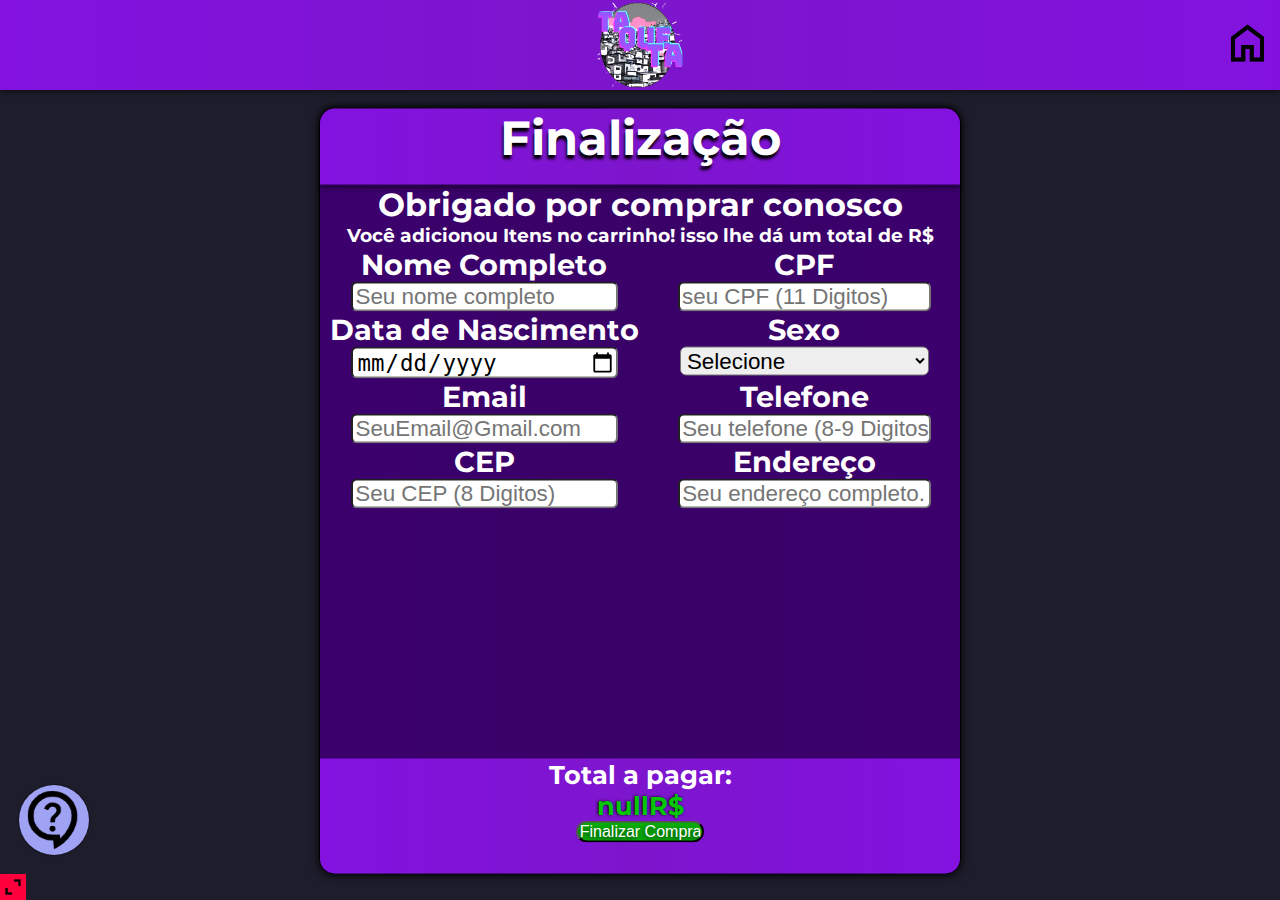
<file: carrinho.html>
<!doctype html><html lang=pt-BR><meta charset=UTF-8><meta content="width=device-width,initial-scale=1"name=viewport><title>Carrinho de Compras</title><link href=Estilos/Geral.css rel="stylesheet preload"as=style><link href=Estilos/carrinho.css rel=stylesheet><link href=Imagens/favicon.ico rel=icon><link href=imagens/apple-touch-icon.png rel=apple-touch-icon sizes=180x180><link href=imagens/favicon-32x32.png rel=icon sizes=32x32 type=image/png><link href=imagens/favicon-16x16.png rel=icon sizes=16x16 type=image/png><script defer src=Script-js/carrinho.js></script><script defer src=Script-js/script.js></script><header><a draggable=false href="Quem somos.html"><img alt="Logo Tá que Tá"draggable=false src="Imagens/logo sem fundo.png"></a><div class=links_acesso><a draggable=false href=index.html><img alt="Botão de ir para página Inicial"draggable=false src=Imagens/homeIcon.png title="Página inicial"></a><div id=botão_abrir_login style=display:none><img alt="Botão de ir pro Usúario"draggable=false src=Imagens/userIcon.png id=imagemabrirlogin title=Usuário tabindex=1></div></div><nav style=display:none tabindex=1 title="Clique para abrir/fechar">Filtrar coleções!</nav><div id=nav_aberta style=display:none></div></header><main><div id=container_itens_carrinho><div id=header_itens><h1>Finalização</h1></div><div id=conteudo_itens_carrinho><h1>Obrigado por comprar conosco</h1><h3>Você adicionou <span id=numeroitensspan>0</span> Itens no carrinho! isso lhe dá um total de <span id=valortotalfinalspan>0</span>R$</h3><form action=index.html><div class=blocoitem><label for=nomecompletodados><h1>Nome Completo</h1></label><input id=nomecompletodados name=nomecompletodados required placeholder="Seu nome completo"autocomplete=name title="Seu nome completo"></div><div class=blocoitem><label for=cpfdados><h1>CPF</h1></label><input id=cpfdados name=cpfdados required placeholder="seu CPF (11 Digitos)"title="Seu CPF"type=number maxlength=11 minlength=11 oninput="this.value=this.value.slice(0,this.maxLength)"></div><div class=blocoitem><label for=datadados><h1>Data de Nascimento</h1></label><input id=datadados name=datanasc required autocomplete=bday title="Sua data de Nascimento"type=date></div><div class=blocoitem><label for=sexodados><h1>Sexo</h1></label><select autocomplete=sex id=sexodados required title="Selecione seu Sexo"><option value=Selecione disabled id=optionselecione selected style=display:none>Selecione<option value=Masculino>Masculino<option value=Feminino>Feminino</select></div><div class=blocoitem><label for=emaildados><h1>Email</h1></label><input id=emaildados name=emaildados required placeholder=SeuEmail@Gmail.com autocomplete=email title="Seu EMAIL"type=email></div><div class=blocoitem><label for=telefonedados><h1>Telefone</h1></label><input id=telefonedados name=telefonedados required placeholder="Seu telefone (8-9 Digitos)"autocomplete=tel title="Número de Telefone ou Celular"type=tel maxlength=9 minlength=8 pattern=[+]{2}[(]{2}[)][0-9]{5,4}></div><div class=blocoitem><label for=cepdados><h1>CEP</h1></label><input id=cepdados name=cepdados required placeholder="Seu CEP (8 Digitos)"title="CEP completo"type=number maxlength=8 minlength=8 oninput="this.value=this.value.slice(0,this.maxLength)"></div><div class=blocoitem><label for=enderecodados><h1>Endereço</h1></label><input id=enderecodados name=enderecodados required placeholder="Seu endereço completo."autocomplete=street-address title=Endereço></div><div id=extrato_final><div id=extrato_final_valor><h1>Total a pagar:</h1><h1 id=totalpagar title="Valor total a Pagar"></h1></div><div id=extrato_final_finalizar><input type=submit title="Finalizar Compra"value="Finalizar Compra"></div></div></form></div></div></main><div id=caixa_login style=display:none><h1 style=display:inline>Login</h1><label for=fechar_login><img alt="Fechar Login"draggable=false src=Imagens/fecharIcon.png loading=lazy class=botaofechar></label><button id=fechar_login style=display:none></button><form action=areaUsuário.html id=formulario><label for=nome_login><img alt=Nome draggable=false src=Imagens/inputNameIcon.png loading=lazy></label><input id=nome_login name=nome_login required placeholder="Digite seu nome"autocomplete=name maxlength=12 minlength=3><label for=senha_login><img alt=Senha draggable=false src=Imagens/senhaIcon.png loading=lazy></label><input id=senha_login name=senha_login required placeholder="Digite sua senha"autocomplete=current-password maxlength=15 minlength=8 type=password><div id=container_revelarsenha><input id=botaorevelarsenha name=botaorevelarsenha title="Revelar Senha"type=checkbox><label for=botaorevelarsenha id=labelrevelarsenha>Revelar senha</label></div><div id=container_botoes><input id=botão_entrar_conta type=submit style=background-color:#1337db value=Entrar> <input id=botão_criar_conta type=button style=background-color:#90f value="Criar conta"> <input type=reset value=Resetar style=background-color:#7e0000></div><ul id=requerimentos_login><li>O nome deve estar preenchido O nome deve estar preenchido e pode ter de 3 a 12 caractéres<li>A senha precisa de no minímo 8 caractéres e máximo de 15 caractéres</ul></form></div><div id=avaliar_atendimento><h1>Avalie o atendimento!</h1><div id=avaliar_emojis><img alt=Ótimo draggable=false src=Imagens/nota5Icon.png id=emojis_avaliacao_1 title=Ótimo loading=lazy class=emojis_avaliacao> <img alt=Bom draggable=false src=Imagens/nota4Icon.png id=emojis_avaliacao_2 title=Bom loading=lazy class=emojis_avaliacao> <img alt=Mediano draggable=false src=Imagens/nota3Icon.png id=emojis_avaliacao_3 title=Mediano loading=lazy class=emojis_avaliacao> <img alt=Ruim draggable=false src=Imagens/nota2Icon.png id=emojis_avaliacao_4 title=Ruim loading=lazy class=emojis_avaliacao> <img alt=Péssimo draggable=false src=Imagens/nota1Icon.png id=emojis_avaliacao_5 title=Péssimo loading=lazy class=emojis_avaliacao></div></div><a draggable=false href=#inicio id=botão-voltar style=display:none title="Voltar para o início"><img alt="Voltar ao Início"draggable=false src=Imagens/setaCima.png id=img-botão-voltar></a><div id=Caixa_suporte style=display:none><h1>Suporte</h1><img alt="Fechar Suporte"draggable=false src=Imagens/fecharIcon.png id=botao_fechar_suporte loading=lazy class=botaofechar style=right:0;position:absolute;width:70px><div id=container_mensagens></div><div id=container_botoes_suporte><button id=botao_mensagem_1>Problemas com a navegação do site.</button><button id=botao_mensagem_2>Preciso de mais informações da empresa.</button><button id=botao_mensagem_3>Quero me tornar parceiro da Tá que Tá</button><button id=botao_mensagem_4>Quero Denunciar uma situação.</button><img alt="Apagar Histórico"draggable=false src=Imagens/lixeiraIcon.png id=apagar_historico title="Apagar conversa com o suporte."loading=lazy></div></div><div id=botão-suporte title=Suporte><img alt="Abrir Suporte"draggable=false src=Imagens/suporteIcon.png id=img-botão-suporte></div><img alt="Exibir Créditos"draggable=false src=Imagens/expandirCreditoIcon.png id=creditos_toggle title="Alterar visibilidade dos créditos"><footer>Criado por:<a draggable=false href=https://github.com/Vitorezy target=_blank>Vitorezy</a>. Todas imagens e todos exemplos de artistas, tal como o site, são Meramente ilustrativos e de cunho educacional.</footer>
</file>
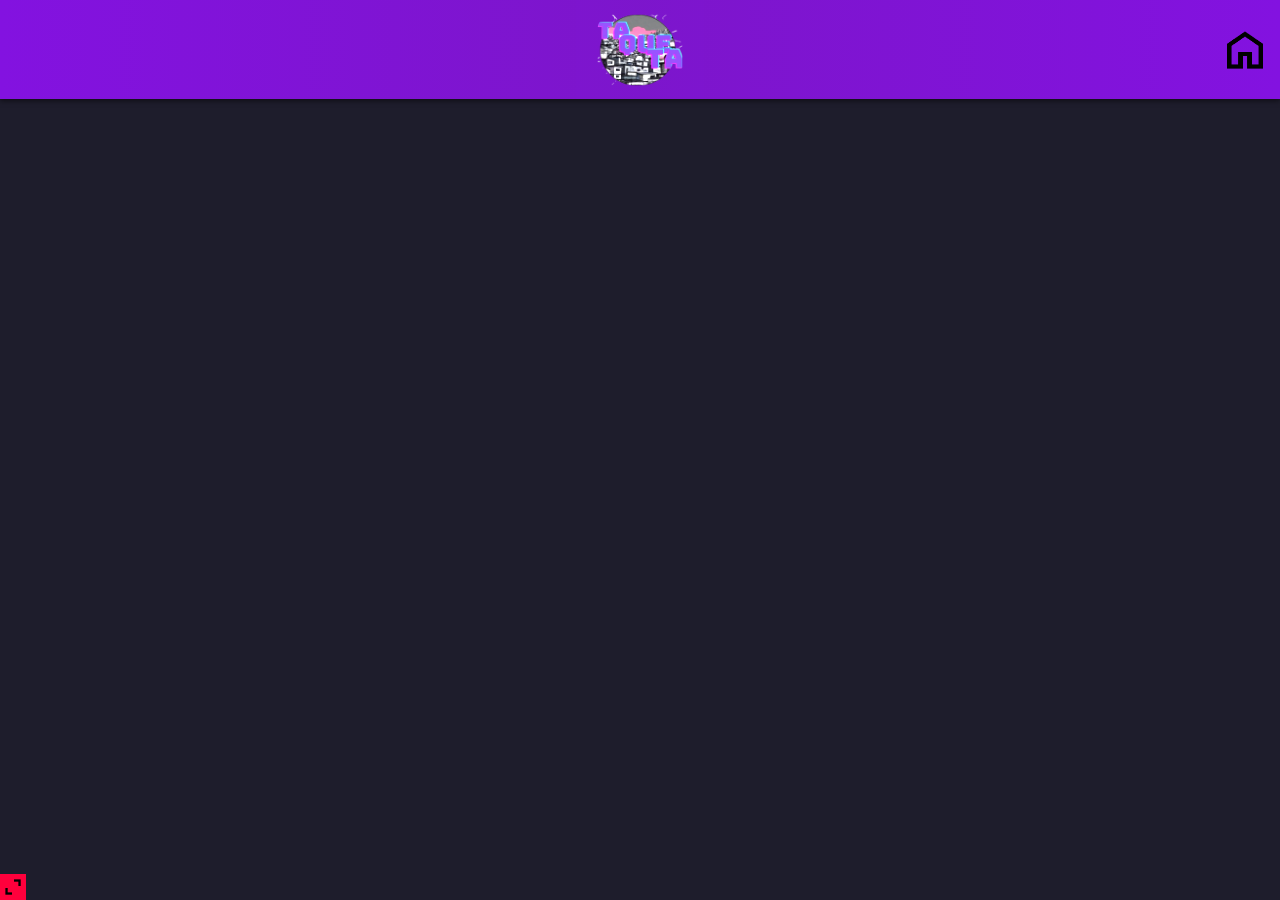
<file: fimcompra.html>
<html lang="pt-br">
  <head>
    <meta charset="UTF-8" />
    <meta name="viewport" content="width=device-width, initial-scale=1.0" />
    <meta http-equiv="Permissions-Policy" content="interest-cohort=()" />
    <title>Pagina Inicial</title>
    <!--320 - 480 celular
    481 - 768 tablet
    769 - 1024 telas laptop
    1025 - 1200 pc -->
    <link rel="stylesheet" href="Estilos/Geral.css" />
    <link rel="stylesheet" href="Estilos/index.css" media="all" />
    <link rel="shortcut icon" href="Imagens/favicon.ico" />
    <script defer src="Script-js/script.js"></script>
  </head>
  <body id="inicio">
    <header style="height: 11%;">
      <!--Logo-->
      <a href="Quem somos.html">
        <img src="Imagens/logo sem fundo.png" alt="Logo Tá que Tá" style="  height: 71px;
  width: 85px;" />
      </a>
      <!--Links de acesso para outras páginas-->
      <div class="links_acesso" id="linksladoesquerdo" style="display: none;">
        <a href="artistas.html">
          <img
            src="Imagens/artistaIcon.png"
            alt="Botão de ir pro Usúario"
            tabindex="1"
            title="Nossos artistas"
        /></a>
        <a href="Quem somos.html">
          <img
            src="Imagens/Empresa.png"
            alt="Botão de ir pro Usúario"
            tabindex="1"
            title="Quem somos"
        /></a>
      </div>
      <div class="links_acesso">
        <a href="index.html">
          <img
            src="Imagens/homeIcon.png"
            alt="Botão de ir pro Usúario"
            title="Página inicial"
        /></a>
        <label id="label_submitpecas" for="submit_pecas" style="display: none;">
          <img
            src="Imagens/carrinhoIcon.png"
            alt=""
            id="enviar_carrinho"
            title="carrinho de compras"
          />
          <p id="numeroitenscarrinho">0</p>
        </label>

        <div id="botão_abrir_login" style="display: none;">
          <img
            id="imagemabrirlogin"
            src="Imagens/userIcon.png"
            alt="Botão de ir pro Usúario"
            tabindex="1"
            title="Usuário"
          />
        </div>
      </div>
      <!--Nav com filtros para as peças da página-->
      <nav tabindex="1" title="Clique para abrir/fechar" style="display: none;">Filtrar coleções!</nav>
      <div id="nav_aberta" style="height: 0%"> </div>
      </header>
      <main> 
      <h1></h1>
      </main>
      <!--Página de login-->
    <div id="caixa_login" style="display: none">
      <h1 style="display: inline">Login</h1>
      <label for="fechar_login">
        <img class="botaofechar" src="Imagens/fecharIcon.png" alt=""
      /></label>
      <button id="fechar_login" style="display: none"></button>
      <form id="formulario" method="post" action="areaUsuário.html">
        <label for="nome_login"
          ><img src="Imagens/inputNameIcon.png" alt="Nome"
        /></label>
        <input
          type="text"
          name="nome_login"
          id="nome_login"
          autocomplete="name"
          required
          placeholder="Digite seu nome"
        />
        <label for="senha_login">
          <img src="Imagens/senhaIcon.png" alt="Senha"
        /></label>
        <input
          type="password"
          name="senha_login"
          id="senha_login"
          autocomplete="current-password"
          required
          minlength="8"
          maxlength="15"
          placeholder="Digite sua senha"
        />
        <div id="container_revelarsenha">
          <input type="checkbox" name="" id="botaorevelarsenha" />
          <label id="labelrevelarsenha" for="botaorevelarsenha"
            >Revelar senha</label
          >
        </div>

        <div id="container_botoes">
          <input
            type="submit"
            id="botão_entrar_conta"
            value="Entrar"
            style="background-color: rgb(19, 55, 219)"
          />
          <input
            type="button"
            id="botão_criar_conta"
            value="Criar conta"
            style="background-color: rgb(153, 0, 255)"
          />
          <input
            type="reset"
            value="Resetar"
            style="background-color: rgb(126, 0, 0)"
          />
        </div>
        <ul id="requerimentos_login">
          <li>O nome deve estar preenchido</li>
          <li>
            A senha precisa de no minímo 8 caractéres e máximo de 15 caractéres
          </li>
        </ul>
      </form>
    </div>
    <!--página de avaliação de atendimento-->
    <div id="avaliar_atendimento">
      <h1>Avalie o atendimento!</h1>
      <div id="avaliar_emojis">
        <img
          id="emojis_avaliacao_1"
          class="emojis_avaliacao"
          src="Imagens/nota5Icon.png"
          alt=""
          title="Ótimo"
        />
        <img
          id="emojis_avaliacao_2"
          class="emojis_avaliacao"
          src="Imagens/nota4Icon.png"
          alt=""
          title="Bom"
        />
        <img
          id="emojis_avaliacao_3"
          class="emojis_avaliacao"
          src="Imagens/nota3Icon.png"
          alt=""
          title="Mediano"
        />
        <img
          id="emojis_avaliacao_4"
          class="emojis_avaliacao"
          src="Imagens/nota2Icon.png"
          alt=""
          title="Ruim"
        />
        <img
          id="emojis_avaliacao_5"
          class="emojis_avaliacao"
          src="Imagens/nota1Icon.png"
          alt=""
          title="Péssimo"
        />
      </div>
    </div>
    <!--Botão de voltar ao inicio da página-->
    <a id="botão-voltar" href="#inicio" title="Voltar para o início" style="display: none;">
      <img id="img-botão-voltar" src="Imagens/setaCima.png" alt="" />
    </a>
    <!--Caixa de suporte-->
    <div id="Caixa_suporte" style="display: none">
      <h1>Suporte</h1>
      <img
        class="botaofechar"
        id="botao_fechar_suporte"
        src="Imagens/fecharIcon.png"
        alt=""
        style="right: 0%; position: absolute; width: 70px"
      />
      <div id="container_mensagens"></div>
      <div id="container_botoes_suporte">
        <button id="botao_mensagem_1">
          Problemas com a navegação do site.
        </button>
        <button id="botao_mensagem_2">
          Preciso de mais informações da empresa.
        </button>
        <button id="botao_mensagem_3">
          Quero me tornar parceiro da Tá que Tá
        </button>
        <button id="botao_mensagem_4">Quero Denunciar uma situação.</button>
        <img
          id="apagar_historico"
          src="Imagens/lixeiraIcon.png"
          alt=""
          title="Apagar conversa com o suporte."
        />
      </div>
    </div>

    <div id="botão-suporte" title="Suporte" style="display: none;">
      <img id="img-botão-suporte" src="Imagens/suporteIcon.png" alt="" />
    </div>
    <!--Créditos-->
    <img
      id="creditos_toggle"
      src="Imagens/expandirCreditoIcon.png"
      alt=""
      title="Alterar visibilidade dos créditos"
    />
    <footer>
      Criado por:
      <a href="https://github.com/Vitorezy" target="_blank"> Vitorezy </a>
    </footer>
  </body>
</html>
</file>
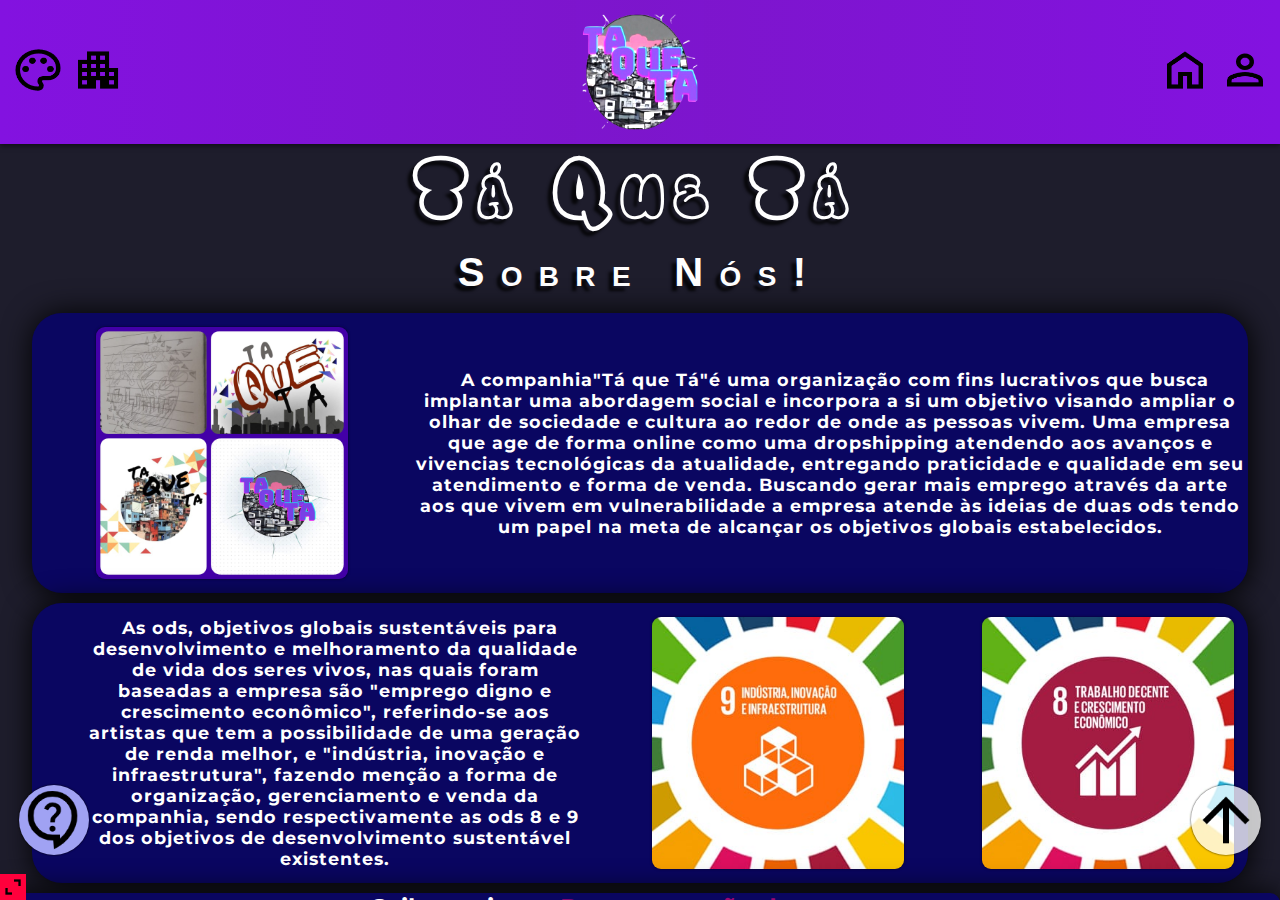
<file: Quem somos.html>
<!DOCTYPE html><html lang="pt-br"><head><meta charset="UTF-8"><meta name="viewport" content="width=device-width,initial-scale=1"><meta http-equiv="Permissions-Policy" content="interest-cohort=()"><title>Quem somos</title><link rel="stylesheet preload" href="Estilos/Geral.css" media="all" as="style"><link rel="stylesheet" href="Estilos/quemsomos.css"><link rel="icon" href="Imagens/favicon.ico"><link rel="apple-touch-icon" sizes="180x180" href="imagens/apple-touch-icon.png"><link rel="icon" type="image/png" sizes="32x32" href="imagens/favicon-32x32.png"><link rel="icon" type="image/png" sizes="16x16" href="imagens/favicon-16x16.png"><script defer="defer" src="Script-js/quemsomos.js"></script></head><body><header><a href="#inicio" draggable="false"><img src="Imagens/logo sem fundo.png" alt="Logo Tá que Tá" draggable="false"></a><div class="links_acesso" id="linksladoesquerdo"><a href="artistas.html" draggable="false"><img src="Imagens/artistaIcon.png" alt="Botão de ir pra Artistas" tabindex="1" title="Nossos artistas" draggable="false"></a><a href="Quem somos.html" draggable="false"><img src="Imagens/Empresa.png" alt="Botão de ir para a página sobre a Tá que Tá" tabindex="1" title="Quem somos" draggable="false"></a></div><div class="links_acesso"><a href="index.html" draggable="false"><img src="Imagens/homeIcon.png" alt="Botão de ir para a página Inicial" title="Página inicial" draggable="false"></a><div id="botão_abrir_login"><img id="imagemabrirlogin" src="Imagens/userIcon.png" alt="Botão de ir pro Usúario" tabindex="1" title="Usuário" draggable="false"></div></div><nav tabindex="1" title="Clique para abrir/fechar" style="display:none">Filtrar coleções!</nav><div id="nav_aberta" style="display:none"></div></header><main><div id="inicio" style="height:16%"></div><h1>Tá Que Tá</h1><h2>Sobre Nós!</h2><div id="container_cards"><div id="container_card_logo" class="container_home"><div class="card_home" id="card_home1" style="background-image:url(Imagens/colagemlogos.jpg);border-radius:10px;animation:girar_card1 1.3s .2s 1 both normal;animation-play-state:paused"></div><p>A companhia<strong>"Tá que Tá"</strong>é uma organização com fins lucrativos que busca implantar uma abordagem social e incorpora a si um objetivo visando ampliar o olhar de sociedade e cultura ao redor de onde as pessoas vivem. Uma empresa que age de forma online como uma dropshipping atendendo aos avanços e vivencias tecnológicas da atualidade, entregando praticidade e qualidade em seu atendimento e forma de venda. Buscando gerar mais emprego através da arte aos que vivem em vulnerabilidade a empresa atende às ideias de duas ods tendo um papel na meta de alcançar os objetivos globais estabelecidos.</p></div><div id="container_ODS" class="container_home"><div class="card_home" id="card_home2" style="background-image:url(Imagens/ODS8.jpg)"></div><div class="card_home" id="card_home3" style="background-image:url(Imagens/ODS9.jpg)"></div><p>As ods, objetivos globais sustentáveis para desenvolvimento e melhoramento da qualidade de vida dos seres vivos, nas quais foram baseadas a empresa são "emprego digno e crescimento econômico", referindo-se aos artistas que tem a possibilidade de uma geração de renda melhor, e "indústria, inovação e infraestrutura", fazendo menção a forma de organização, gerenciamento e venda da companhia, sendo respectivamente as ods 8 e 9 dos objetivos de desenvolvimento sustentável existentes.</p></div><div id="final_pagina">Saiba mais em:<a href="Documentos - Empresa/Etapas- Tá que tá.zip" draggable="false">Documentação da empresa</a></div></div></main><div id="caixa_login" style="display:none"><h1 style="display:inline">Login</h1><label for="fechar_login"><img class="botaofechar" src="Imagens/fecharIcon.png" alt="Fechar Login" loading="lazy" draggable="false"></label><button id="fechar_login" style="display:none"></button><form id="formulario" method="get" action="areaUsuário.html"><label for="nome_login"><img src="Imagens/inputNameIcon.png" alt="Nome" loading="lazy" draggable="false"></label><input type="text" name="nome_login" id="nome_login" autocomplete="name" maxlength="12" minlength="3" required placeholder="Digite seu nome"><label for="senha_login"><img src="Imagens/senhaIcon.png" alt="Senha" loading="lazy" draggable="false"></label><input type="password" name="senha_login" id="senha_login" autocomplete="current-password" required minlength="8" maxlength="15" placeholder="Digite sua senha"><div id="container_revelarsenha"><input type="checkbox" name="botaorevelarsenha" id="botaorevelarsenha" title="Revelar Senha"><label id="labelrevelarsenha" for="botaorevelarsenha">Revelar senha</label></div><div id="container_botoes"><input type="submit" id="botão_entrar_conta" value="Entrar" style="background-color:#1337db"> <input type="button" id="botão_criar_conta" value="Criar conta" style="background-color:#90f"> <input type="reset" value="Resetar" style="background-color:#7e0000"></div><ul id="requerimentos_login"><li>O nome deve estar preenchido e pode ter de 3 a 12 caractéres</li><li>A senha precisa de no minímo 8 caractéres e máximo de 15 caractéres</li></ul></form></div><div id="avaliar_atendimento"><h1>Avalie o atendimento!</h1><div id="avaliar_emojis"><img id="emojis_avaliacao_1" class="emojis_avaliacao" src="Imagens/nota5Icon.png" alt="òtimo" title="Ótimo" loading="lazy" draggable="false"> <img id="emojis_avaliacao_2" class="emojis_avaliacao" src="Imagens/nota4Icon.png" alt="Bom" title="Bom" loading="lazy" draggable="false"> <img id="emojis_avaliacao_3" class="emojis_avaliacao" src="Imagens/nota3Icon.png" alt="Mediano" title="Mediano" loading="lazy" draggable="false"> <img id="emojis_avaliacao_4" class="emojis_avaliacao" src="Imagens/nota2Icon.png" alt="Ruim" title="Ruim" loading="lazy" draggable="false"> <img id="emojis_avaliacao_5" class="emojis_avaliacao" src="Imagens/nota1Icon.png" alt="Péssimo" title="Péssimo" loading="lazy" draggable="false"></div></div><a id="botão-voltar" href="#inicio" title="Voltar para o início" draggable="false"><img id="img-botão-voltar" src="Imagens/setaCima.png" alt="Voltar ao topo da página" draggable="false"></a><div id="Caixa_suporte" style="display:none"><h1>Suporte</h1><img class="botaofechar" id="botao_fechar_suporte" src="Imagens/fecharIcon.png" alt="Fechar caixa de Suporte" style="right:0;position:absolute;width:70px" loading="lazy" draggable="false"><div id="container_mensagens"></div><div id="container_botoes_suporte"><button id="botao_mensagem_1">Problemas com a navegação do site.</button><button id="botao_mensagem_2">Preciso de mais informações da empresa.</button><button id="botao_mensagem_3">Quero me tornar parceiro da Tá que Tá</button><button id="botao_mensagem_4">Quero Denunciar uma situação.</button><img id="apagar_historico" src="Imagens/lixeiraIcon.png" alt="Apagar Histórico" title="Apagar conversa com o suporte." loading="lazy" draggable="false"></div></div><div id="botão-suporte" title="Suporte"><img id="img-botão-suporte" src="Imagens/suporteIcon.png" alt="Abrir Suporte" draggable="false"></div><img id="creditos_toggle" src="Imagens/expandirCreditoIcon.png" alt="Exibir Créditos" title="Alterar visibilidade dos créditos" draggable="false"><footer>Criado por:<a href="https://github.com/Vitorezy" target="_blank" draggable="false">Vitorezy</a></footer></body></html>
</file>
<file: Estilos/Geral.css>
@charset "UTF-8";
@font-face {
  font-family: "fanky";
  src: url(../fontes/FankyBubbleGraffiti-Line.otf);
}
@font-face {
  font-family: "luckiest";
  src: url(../fontes/LuckiestGuy-Regular.ttf);
  font-variant: small-caps;
  font-weight: bolder;
}
@font-face {
  font-family: "montserrat";
  src: url(../fontes/Montserrat-VariableFont_wght.ttf);
  font-weight: 700;
  font-variant: small-caps;
}
* {
  padding: 0;
  margin: 0;
  scroll-behavior: smooth;
}
body {
  padding: 0;
  margin: 0%;
  background-color: #1e1d2c;
  font-family: "montserrat";
  overflow: hidden;
}
::-webkit-scrollbar {
  width: 10px;
}
::-webkit-scrollbar-track {
  background: #f1f1f1;
}
::-webkit-scrollbar-thumb {
  background: #686868;
}
header {
  color: #fff;
  background-image: linear-gradient(
    to right,
    #8312e0,
    rgb(127 22 207 / 0.98),
    #8312e0
  );
  width: 100%;
  height: 20%;
  position: fixed;
  z-index: 1;
  box-shadow: 0 2px 5px rgb(0 0 0 / 0.5);
}
header > a > img {
  position: absolute;
  height: 130px;
  width: 130px;
  left: 50%;
  top: 50%;
  z-index: 1;
  transform: translate(-50%, -50%);
  filter: brightness(130%);
  border-radius: 20%;
}
header > a > img:hover {
  scale: 102%;
  filter: brightness(140%);
  transition-duration: 0.3s;
}
.links_acesso {
  position: absolute;
  top: 50%;
  right: 0.4%;
  transform: translate(0%, -50%);
  display: flex;
  flex-direction: row;
}
#link_acesso > a {
  position: relative;
  flex-shrink: 0;
  flex-grow: 0;
  text-align: justify;
}
.links_acesso > div:hover,
.links_acesso > label:hover,
.links_acesso > a:hover {
  cursor: pointer;
  scale: 102%;
  transition-duration: 0.3s;
  filter: brightness(130%);
  transition-timing-function: ease;
  border-radius: 20px;
  border: 1px solid #fff;
  box-shadow: 0 0 2px rgb(255 255 255 / 0.7);
  transition-property: scale, filter;
  background-image: linear-gradient(to right, #7300ce, #7900c4, #7300ce);
}
.links_acesso img {
  width: 75px;
  height: 70px;
  scale: 90%;
}
#linksladoesquerdo {
  right: 90%;
}
a {
  color: #be7777;
  text-decoration: none;
}
nav {
  text-align: center;
  color: #fff;
  background-image: linear-gradient(
    to right,
    #0000dc,
    rgb(0 0 255 / 0.925),
    #0000dc
  );
  width: 100%;
  height: 14%;
  position: absolute;
  bottom: 0;
  box-shadow: inset 0 0 2px rgb(0 0 0 / 0.459);
  font-size: 90%;
  text-shadow: 2px 2px 3px rgb(0 0 0 / 0.5);
  border: 1px solid #200092;
  cursor: pointer;
}
#nav_aberta {
  display: flex;
  flex-direction: row;
  flex-wrap: nowrap;
  overflow-x: auto;
  overflow-y: hidden;
  background-image: linear-gradient(to right, #0000c8, #0000e6, #0000c8);
  visibility: visible;
  position: fixed;
  width: 100%;
  top: 20%;
  left: 50%;
  transform: translate(-50%);
  height: 0%;
  box-shadow: 1px 1px 2px rgb(0 0 0 / 0.5);
  z-index: 1;
  align-items: center;
  gap: 0.1%;
  transition-duration: 0.8s;
  transition-timing-function: ease;
  border-radius: 0 0 30px 30px;
}
nav:hover {
  filter: brightness(130%);
}
main {
  top: 50%;
  left: 50%;
  transform: translate(-50%, -50%);
  text-align: center;
  position: absolute;
  width: 100%;
  height: 100%;
  color: #fff;
  overflow-y: auto;
}
main > h1 {
  letter-spacing: 1.05rem;
  font-family: "fanky", arial;
  font-variant: small-caps;
  text-shadow: -5px 5px 3px rgb(0 0 0 / 0.8);
  font-weight: bolder;
  font-size: clamp(5rem, 2vw, 3rem);
}
main > h2 {
  margin: 10px 0 0 0;
  font-size: clamp(2.5rem, 2vw, 2rem);
  letter-spacing: 1.02rem;
  font-family: arial;
  font-variant: small-caps;
  font-weight: 700;
  text-shadow: -5px 5px 3px rgb(0 0 0 / 0.8);
}
#img-botão-voltar {
  border-radius: 50%;
  background-color: rgb(255 255 255 / 0.76);
  position: fixed;
  right: 1.5%;
  bottom: 5%;
  width: 70px;
  box-shadow: 0 0 2px #000;
}
#img-botão-voltar:hover {
  scale: 103%;
  background-color: #fff;
  border: 2px solid rgb(0 0 0 / 0.8);
  box-shadow: 0 0 10px rgb(0 0 0 / 0.8);
  transition-duration: 0.7s;
  transition-timing-function: ease;
  transition-property: scale, box-shadow;
}
#img-botão-suporte {
  border-radius: 50%;
  background-color: #a0a2f3;
  position: fixed;
  left: 1.5%;
  bottom: 5%;
  width: 70px;
  box-shadow: 0 0 2px #000;
}
#img-botão-suporte:hover {
  cursor: pointer;
  scale: 101%;
  background-color: #bcbdfd;
  border: 2px solid rgb(0 0 0 / 0.8);
  box-shadow: 0 0 10px rgb(0 0 0 / 0.8);
  transition-duration: 0.7s;
  transition-timing-function: ease;
  transition-property: scale, box-shadow;
}
#Caixa_suporte {
  position: fixed;
  display: none;
  text-align: center;
  background-image: linear-gradient(
    to bottom,
    rgb(98 41 190 / 0.993),
    rgb(101 40 199 / 0.993),
    rgb(66 26 131 / 0.993)
  );
  left: 5%;
  bottom: 10%;
  width: 31%;
  height: 65%;
  border-radius: 30px;
  letter-spacing: 1px;
  font-family: "luckiest", Arial, Helvetica, sans-serif;
  color: #fff;
  text-shadow: 2px 2px 15px rgb(0 0 0 / 0.5);
}
#caixa_suporte > h1 {
  display: inline;
  top: 1%;
  position: relative;
  transform: translate(-50%, -50%);
}
#container_botoes_suporte {
  position: absolute;
  display: flex;
  flex-wrap: wrap;
  flex-direction: row;
  align-items: center;
  justify-content: center;
  width: 100%;
  bottom: 0%;
  left: 50%;
  transform: translate(-50%, -50%);
  height: 15%;
}
#container_botoes_suporte > button {
  cursor: pointer;
  width: 40%;
  border-radius: 8px;
  font-size: 101%;
  height: 50%;
  box-shadow: -3px 3px 2px rgb(0 0 0 / 0.5);
}
#container_mensagens {
  position: absolute;
  top: 45%;
  left: 50%;
  transform: translate(-50%, -50%);
  border: 1px solid #000;
  border-radius: 8px;
  box-shadow: -3px 3px 3px rgb(0 0 0 / 0.3);
  width: 80%;
  height: 60%;
  background-color: rgb(59 0 114 / 0.589);
  display: flex;
  flex-direction: column;
  gap: 3%;
  overflow-y: auto;
}
#apagar_historico {
  position: absolute;
  width: 60px;
  bottom: 100%;
  left: 80%;
  transform: translate(-50%, -50%);
  background-color: rgb(0 0 0 / 0.658);
  border-radius: 20px;
}
#apagar_historico:hover {
  cursor: pointer;
  scale: 102%;
  transition-duration: 0.7s;
}
#avaliar_atendimento {
  position: fixed;
  top: 50%;
  left: 50%;
  transform: translate(-50%, -50%);
  z-index: 1;
  width: 50%;
  height: 50%;
  display: none;
  background-color: #46006e;
  border-radius: 20px;
  text-align: center;
  color: #fff;
  letter-spacing: 2px;
  font-size: 2rem;
  text-shadow: -2px 1px 10px rgb(0 0 0 / 0.555);
}
#avaliar_emojis {
  position: absolute;
  display: flex;
  flex-direction: row;
  flex-wrap: nowrap;
  left: 50%;
  top: 50%;
  transform: translate(-50%, -50%);
}
#avaliar_emojis img {
  cursor: pointer;
  flex-grow: 1;
  flex-shrink: 1;
  transition-timing-function: ease;
  transition-duration: 0.3s;
  transition-property: scale;
}
#avaliar_emojis img:hover {
  scale: 104%;
  border-radius: 50%;
}
#avaliar_emojis #emojis_avaliacao_1:hover {
  box-shadow: 0 0 15px #fff;
  background-color: green;
}
#avaliar_emojis #emojis_avaliacao_2:hover {
  box-shadow: 0 0 14px #fff;
  background-color: rgb(56 160 56 / 0.7);
}
#avaliar_emojis #emojis_avaliacao_3:hover {
  box-shadow: 0 0 13px #919191;
  background-color: #7c7c7c;
}
#avaliar_emojis #emojis_avaliacao_4:hover {
  background-color: #972c2c;
  box-shadow: 0 0 12px rgb(255 0 0 / 0.7);
}
#avaliar_emojis #emojis_avaliacao_5:hover {
  box-shadow: 0 0 10px red;
  background-color: red;
}
#avaliar_atendimento > h1 {
  font-family: "luckiest", Arial, Helvetica, sans-serif;
}
#container_mensagens ul {
  list-style-type: disc;
  text-align: start;
}
#container_mensagens li > ul {
  list-style-type: square;
  text-align: start;
}
.mensagem_suporte {
  position: relative;
  width: 80%;
  overflow-x: hidden;
  background-color: #fff;
  border: 2px solid #000;
  font-family: arial;
  font-weight: 700;
  text-align: center;
  flex-shrink: 0;
  color: #000;
  letter-spacing: 1px;
  text-shadow: 0 0 1px rgb(0 0 0 / 0.65);
}
.mensagem_usuario {
  border-radius: 10px 0 10px 10px;
  left: 59%;
  transform: translate(-50%, 0%);
  box-shadow: 2px 2px 5px rgb(0 0 0 / 0.5);
}
.mensagem_sistema {
  border-radius: 0 10px 10px 10px;
  left: 1%;
  box-shadow: -2px 2px 5px rgb(0 0 0 / 0.5);
}
footer {
  background-image: linear-gradient(
    to right,
    #00001e,
    rgb(0 0 50 / 0.925),
    #00001e
  );
  font-size: 1rem;
  position: fixed;
  bottom: 0;
  width: 100%;
  height: 0%;
  color: #fff;
  box-shadow: 0 1px 5px rgb(0 0 0 / 0.486);
  text-align: center;
  transition-timing-function: ease;
  transition-duration: 0.5s;
}
#creditos_toggle {
  z-index: 1;
  background-color: #ff003c;
  position: fixed;
  bottom: 0%;
  left: 0%;
  width: 26px;
  height: 26px;
  cursor: pointer;
}
#caixa_login {
  position: fixed;
  z-index: 1;
  opacity: 99.5%;
  top: 50%;
  left: 50%;
  transform: translate(-50%, -50%);
  width: 45%;
  height: 80%;
  background-image: linear-gradient(
    to bottom,
    #7319e6,
    #6e19e1,
    #6919dc,
    #6e19e1,
    #7319e6
  );
  text-align: center;
  border: 1px solid #000;
  border-radius: 20px;
  box-shadow: 0 0 10px #000;
}
#caixa_login form {
  position: relative;
  display: flex;
  justify-content: center;
  align-items: center;
  flex-wrap: wrap;
  flex-direction: column;
}
#caixa_login h1 {
  color: #c300ff;
  font-size: 5rem;
  text-shadow: -2px 3px 10px rgb(0 0 0 / 0.795);
  letter-spacing: 5px;
  font-family: "luckiest", Arial, Helvetica, sans-serif;
}
#caixa_login form > label {
  display: inline-block;
  cursor: pointer;
}
#container_revelarsenha {
  color: #fff;
  font-size: 1.1rem;
}
#container_revelarsenha > input {
  scale: 120%;
}
#caixa_login input[type="text"],
input[type="password"] {
  font-size: 1.4rem;
  color: #000;
  letter-spacing: 1px;
  font-weight: bolder;
  text-indent: 1%;
  text-shadow: 0 0 1px rgb(0 0 0 / 0.5);
  margin-bottom: 20px;
  background-color: rgb(255 255 255 / 0.911);
  border: 2px solid rgb(0 0 0 / 0.5);
  border-radius: 8px;
  width: 50%;
  height: 35px;
  box-shadow: 2px 2px 5px rgb(0 0 0 / 0.5);
  cursor: text;
}
#container_revelarsenha {
  position: relative;
  display: block;
}
#caixa_login #container_botoes > input {
  border-radius: 5px;
  text-align: center;
  margin-bottom: 10px;
  font-size: 1.3rem;
  color: #fff;
  letter-spacing: 1px;
  font-weight: bolder;
  text-shadow: 0 0 1px rgb(0 0 0 / 0.5);
  box-shadow: 2px 2px 5px rgb(0 0 0 / 0.5);
  border: 2px solid #000;
  width: 100%;
  height: 30px;
}
#caixa_login input[type="submit"]:hover,
input[type="reset"]:hover,
input[type="button"]:hover {
  scale: 102%;
  transition-duration: 0.3s;
}
#caixa_login > label {
  position: absolute;
  right: 0%;
}
#formulario > ul {
  font-size: 1.2rem;
  text-shadow: -1px 1px 3px #000;
  text-indent: 0%;
  list-style-type: square;
  padding: 0;
  margin: 0;
  color: #fff;
  text-align: start;
}
.botaofechar {
  top: 0%;
  right: 0%;
  position: absolute;
  width: 64px;
  cursor: pointer;
  height: 64px;
}
.botaofechar:hover {
  filter: brightness(110%);
  scale: 102%;
  transition-duration: 0.3s;
}
@media screen and (max-width: 320px) {
  main > h1 {
    font-size: 300%;
  }
  main > h2 {
    font-size: 220%;
  }
  .links_acesso img {
    width: 40px;
    height: 38px;
  }
  #linksladoesquerdo {
    right: 75%;
  }
  header > a > img {
    height: 90px;
    width: 90px;
  }
  #Caixa_suporte {
    bottom: 17%;
    width: 75%;
    height: 55%;
    font-size: 0.9rem;
  }
  #apagar_historico {
    bottom: 75%;
    left: 75%;
  }
  .botaofechar {
    scale: 80%;
  }
  #caixa_login {
    width: 90%;
    height: 75%;
  }
  #caixa_login h1 {
    font-size: 3rem;
  }
  #caixa_login label > img {
    width: 55px;
    height: 55px;
  }
  #caixa_login input[type="text"],
  input[type="password"] {
    font-size: 1rem;
    width: 70%;
    height: 15px;
  }
  #caixa_login #container_botoes > input {
    margin-bottom: 3px;
    font-size: 0.8rem;
    height: 22px;
  }
  #formulario > ul {
    margin-left: 50px;
    font-size: 0.7rem;
  }
  #container_botoes_suporte > button {
    height: 55%;
    width: 45%;
    font-size: 72%;
  }
  #avaliar_atendimento {
    width: 90%;
    height: 30%;
    font-size: 110%;
  }
  #avaliar_emojis img {
    cursor: pointer;
    margin-top: 10%;
    width: 50px;
    height: 50px;
  }
}
@media screen and (min-width: 321px) and (max-width: 768px) {
  main > h1 {
    font-size: 400%;
  }
  main > h2 {
    font-size: 250%;
  }
  .links_acesso img {
    width: 47px;
    height: 45px;
  }
  #linksladoesquerdo {
    right: 75%;
  }
  header > a > img {
    height: 110px;
    width: 110px;
  }
  #Caixa_suporte {
    background-image: linear-gradient(
      to bottom,
      rgb(98 41 190 / 0.993),
      rgb(101 40 199 / 0.993),
      rgb(66 26 131 / 0.993)
    );
    bottom: 10%;
    width: 75%;
    height: 60%;
    letter-spacing: 1px;
  }
  #caixa_suporte > h1 {
    top: 1%;
  }
  #container_botoes_suporte {
    height: 15%;
  }
  #container_mensagens {
    top: 45%;
    width: 80%;
    height: 60%;
    gap: 3%;
    overflow-y: auto;
  }
  #apagar_historico {
    width: 60px;
    bottom: 100%;
    left: 80%;
  }
  #avaliar_atendimento {
    top: 50%;
    width: 50%;
    height: 50%;
    letter-spacing: 2px;
    font-size: 2rem;
  }
  #avaliar_emojis {
    top: 50%;
  }
  #avaliar_emojis img {
    cursor: pointer;
    flex-grow: 1;
    flex-shrink: 1;
    transition-timing-function: ease;
    transition-duration: 0.3s;
    transition-property: scale;
  }
  #caixa_login {
    width: 90%;
    height: 75%;
  }
  #caixa_login h1 {
    font-size: 3.5rem;
  }
  #caixa_login label > img {
    width: 70px;
    height: 70px;
  }
  #caixa_login input[type="text"],
  input[type="password"] {
    font-size: 1rem;
    width: 50%;
    height: 20px;
  }
  #caixa_login #container_botoes > input {
    margin-bottom: 3px;
    font-size: 1rem;
    width: 100%;
    height: 25px;
  }
  #formulario > ul {
    margin-left: 50px;
    font-size: 1rem;
  }
  #container_botoes_suporte > button {
    height: 55%;
    width: 45%;
    font-size: 72%;
  }
  #avaliar_atendimento {
    width: 90%;
    height: 40%;
    font-size: 110%;
  }
  #avaliar_emojis img {
    cursor: pointer;
    width: 60px;
    height: 60px;
  }
}
@media screen and (min-width: 768px) and (max-width: 1024px) {
  #caixa_login {
    width: 70%;
    height: 95%;
  }
  #caixa_login h1 {
    font-size: 3.5rem;
  }
  #caixa_login label > img {
    width: 70px;
    height: 70px;
  }
  #caixa_login input[type="text"],
  input[type="password"] {
    font-size: 1rem;
    width: 50%;
    height: 20px;
  }
  #caixa_login #container_botoes > input {
    margin-bottom: 3px;
    font-size: 1rem;
    width: 100%;
    height: 25px;
  }
  #formulario > ul {
    margin-top: 5px;
    font-size: 1rem;
  }
  #linksladoesquerdo {
    right: 83%;
  }
  .links_acesso img {
    width: 50px;
    height: 50px;
  }
  header > a > img {
    height: 150px;
    width: 150px;
  }
  #Caixa_suporte {
    background-image: linear-gradient(
      to bottom,
      rgb(98 41 190 / 0.993),
      rgb(101 40 199 / 0.993),
      rgb(66 26 131 / 0.993)
    );
    bottom: 9%;
    left: 11%;
    width: 35%;
    height: 70%;
    letter-spacing: 1px;
  }
  #caixa_suporte > h1 {
    top: 1%;
  }
  #container_botoes_suporte {
    height: 15%;
  }
  #container_mensagens {
    top: 45%;
    width: 80%;
    height: 60%;
    gap: 3%;
    overflow-y: auto;
  }
  #container_botoes_suporte > button {
    height: 65%;
    width: 50%;
    font-size: 72%;
  }
  #apagar_historico {
    width: 60px;
    bottom: 100%;
    left: 80%;
  }
  #avaliar_atendimento {
    top: 50%;
    width: 50%;
    height: 50%;
    letter-spacing: 2px;
    font-size: 2rem;
  }
  #avaliar_emojis {
    top: 50%;
  }
  #avaliar_emojis img {
    cursor: pointer;
    flex-grow: 1;
    flex-shrink: 1;
    transition-timing-function: ease;
    transition-duration: 0.3s;
    transition-property: scale;
  }
}
@media screen and (min-width: 1024px) and (max-width: 1440px) {
  header > a > img {
    height: 115px;
    width: 115px;
  }
  .links_acesso img {
    width: 60px;
    height: 55px;
  }
  #caixa_login {
    width: 45%;
    height: 80%;
  }
  #caixa_login h1 {
    font-size: 4rem;
  }
  #caixa_login label > img {
    width: 70px;
    height: 70px;
  }
  #caixa_login input[type="text"],
  input[type="password"] {
    font-size: 1rem;
    width: 50%;
    height: 20px;
  }
  #caixa_login #container_botoes > input {
    margin-bottom: 3px;
    font-size: 1rem;
    width: 100%;
    height: 25px;
  }
  #formulario > ul {
    margin-top: 5px;
    font-size: 0.9rem;
  }
  #caixa_suporte > h1 {
    top: 1%;
  }
  #container_botoes_suporte > button {
    font-size: 0.9rem;
    height: 60%;
    width: 45%;
  }
  #container_mensagens {
    top: 45%;
    width: 80%;
    height: 60%;
    gap: 3%;
    overflow-y: auto;
  }
  #apagar_historico {
    width: 60px;
    bottom: 100%;
    left: 80%;
  }
  #avaliar_atendimento {
    top: 50%;
    width: 50%;
    height: 50%;
    letter-spacing: 2px;
    font-size: 2rem;
  }
  #avaliar_emojis {
    top: 65%;
  }
  #avaliar_emojis img {
    cursor: pointer;
    flex-grow: 1;
    flex-shrink: 1;
    transition-timing-function: ease;
    transition-duration: 0.3s;
    transition-property: scale;
  }
}
</file>
<file: Estilos/index.css>
@charset "UTF-8";
.escrita_exibição_imagem_pecas {
  text-align: center;
  position: relative;
  width: 100%;
  left: 50%;
  border-radius: 0 0 15px 15px;
  transform: translate(-50%, -50%);
}
.escrita_exibição_imagem_pecas h1 {
  text-shadow: 0 0 10px #000;
  font-size: 1.5rem;
}
.imagem_exibição_nav {
  margin: 0 10px 0 10px;
  flex-shrink: 0;
  flex-grow: 1;
  position: relative;
  border: 2px solid #fff;
  border-radius: 10px;
  width: 179px;
  height: 95%;
  background-repeat: no-repeat;
  background-size: cover;
  background-position: center;
  box-shadow: 5px 5px 10px rgb(0 0 0 / 0.705);
  font-family: arial;
  filter: opacity(150%) grayscale(30%);
  transition-duration: 0.5s;
  transition-timing-function: ease;
  transition-property: scale;
}
.imagem_exibição_nav:hover {
  scale: 102%;
  box-shadow: 0 0 5px #fff;
  filter: opacity(100%) grayscale(0%);
}
.escrita_exibição_imagem_nav {
  text-shadow: 0 0 10px #000;
  text-align: center;
  position: relative;
  width: 100%;
  top: 85%;
  left: 50%;
  transform: translate(-50%, -50%);
}
.escrita_exibição_imagem_nav h1 {
  background-color: rgb(0 0 0 / 0.2);
  font-size: clamp(1.5em, 1em+1vw, 2em);
}
.escrita_exibição_imagem_nav p {
  background-color: rgb(0 0 0 / 0.5);
  font-size: clamp(1em, 0.5em+0.5vw, 1.2em);
}
#label_submitpecas > p {
  display: flex;
  position: absolute;
  bottom: 0;
  font-size: 1.1rem;
  align-items: center;
  justify-content: center;
  background-color: #397a03;
  border-radius: 50%;
  width: 20px;
  height: 20px;
}
.preco_peca {
  position: absolute;
  left: 50%;
  top: 100%;
  transform: translate(-50%);
  border: 1px solid #fff;
  width: 100%;
  background-color: #000;
  text-shadow: -1px 0 1px #0f4314;
  border-radius: 0 0 20px 20px;
}
.preco_peca > input {
  text-align: center;
  color: #29ca29;
  font-size: 1.8rem;
  border-radius: 0 0 20px 20px;
  width: 98%;
  background-color: #000;
}
form#pecas_home_container {
  position: relative;
  height: 100%;
  width: 100%;
  display: flex;
  flex-direction: row;
  justify-content: center;
  flex-wrap: wrap;
  justify-content: center;
  gap: 2%;
}
div.peca_home {
  flex-shrink: 0;
  margin-top: 3%;
  border-radius: 15px 15px 0 0;
  position: relative;
  border: 1px #fff solid;
  background-color: rgb(0 0 0 / 0.493);
  width: 20%;
  height: 45%;
  box-shadow: 1px 1px 8px rgb(0 0 0 / 0.5);
  transition-duration: 0.3s;
  transition-timing-function: ease;
  display: block;
  background-position: center;
  background-size: cover;
  background-repeat: no-repeat;
  cursor: pointer;
}
div.peca_home:hover {
  scale: 105%;
}
.exibicao_hover_pecas {
  display: none;
  position: relative;
}
.exibicao_hover_pecas > p {
  font-size: 2.5rem;
  height: 50px;
  width: 50px;
  position: absolute;
  right: 5%;
  border-radius: 50%;
  background-color: rgb(48 25 25 / 0.5);
  text-shadow: -1px 0 1px #000;
  display: flex;
  justify-content: center;
  align-items: center;
}
.exibicao_hover_pecas img {
  height: 50px;
  width: 50px;
  position: absolute;
  left: 5%;
  top: 0%;
  cursor: pointer;
  border-radius: 50%;
  background-color: rgb(48 25 25 / 0.5);
}
.exibicao_hover_pecas > input[type="number"] {
  position: absolute;
  top: 50px;
  left: 3%;
  width: 50px;
  height: 10px;
}
#pecas_home_container input[type="checkbox"]:checked + .peca_home {
  border: 1px solid #01ad01;
  box-shadow: 0 0 10px rgb(0 0 0 / 0.466);
}
#pecas_home_container input[type="checkbox"]:checked + .peca_home:hover {
  scale: 100%;
}
#pecas_home_container
  input[type="checkbox"]:checked
  + .peca_home
  > .exibicao_hover_pecas {
  display: block;
}
#pecas_home_container input[type="checkbox"],
#submit_pecas {
  display: none;
}
div.peca_home:hover > .exibicao_hover_pecas {
  display: block;
}
#nav_aberta input[type="checkbox"] {
  display: none;
}
#nav_aberta input[type="checkbox"]:checked + label {
  filter: grayscale(20%);
  scale: 92%;
  box-shadow: inset 0 0 30px rgb(0 0 0 / 0.5);
  border: 4px solid #000;
}
#container_peca_aberta {
  position: fixed;
  background-color: #000;
  left: 50%;
  top: 60%;
  transform: translate(-50%, -50%);
  width: 25%;
  height: 75%;
  border-radius: 15px;
  background-position: center;
  background-size: cover;
  background-repeat: no-repeat;
  display: flex;
  flex-direction: row;
  justify-content: space-between;
  box-shadow: -3px 3px 10px #000;
}
.botaomudarimagem {
  position: relative;
  height: 20%;
  top: 50%;
  transform: translate(0%, -50%);
  width: 12%;
  background-color: rgb(0 0 0 / 0.329);
  display: flex;
  justify-content: center;
  align-items: center;
}
.botaomudarimagem > img:hover {
  scale: 105%;
  transition-duration: 0.2s;
}
#botaofecharpecaaberta {
  filter: brightness(200%);
  box-shadow: 0 0 5px #000;
  background-color: #808080da;
  border-radius: 50%;
  scale: 100%;
}
@media screen and (max-width: 320px) {
  .escrita_exibição_imagem_pecas h1 {
    font-size: 0.5rem;
  }
  div.peca_home {
    width: 140px;
    height: 35%;
    margin-bottom: 40px;
    flex-shrink: 0;
  }
  .exibicao_hover_pecas {
    display: block;
  }
  form#pecas_home_container {
    gap: 2%;
  }
  #container_peca_aberta {
    width: 75%;
    height: 75%;
  }
}
@media screen and (min-width: 321px) and (max-width: 768px) {
  div.peca_home {
    width: 30%;
    height: 35%;
  }
  .exibicao_hover_pecas {
    display: block;
  }
  form#pecas_home_container {
    gap: 6%;
  }
  #container_peca_aberta {
    width: 70%;
    height: 70%;
  }
}
@media screen and (min-width: 1024px) and (max-width: 1440px) {
  div.peca_home {
    height: 55%;
  }
  .imagem_exibição_nav {
    width: 175px;
  }
}
@media screen and (min-width: 768px) and (max-width: 1024px) {
  .exibicao_hover_pecas {
    display: block;
  }
  div.peca_home {
    box-shadow: 1px 1px 8px rgb(0 0 0 / 0.5);
  }
  form#pecas_home_container {
    position: relative;
    height: 100%;
    width: 100%;
    display: flex;
    flex-direction: row;
    justify-content: center;
    flex-wrap: wrap;
    justify-content: center;
    gap: 5%;
  }
  div.peca_home {
    width: 28%;
    height: 50%;
  }
  #container_peca_aberta {
    width: 40%;
    height: 75%;
  }
}
@media screen and (min-width: 320px) and (max-width: 768px) {
  div.peca_home {
    width: 150px;
    box-shadow: 1px 1px 8px rgb(0 0 0 / 0.5);
  }
  .expanded_peca_home {
    position: relative;
    height: 30%;
  }
  div#pecas_home_container {
    position: absolute;
    top: 26%;
  }
  .escrita_exibição_imagem_pecas h1 {
    font-size: 0.8rem;
  }
}
</file>
<file: Estilos/areaUsuario.css>
@font-face {
  font-family: "bebas";
  src: url(../fontes/BebasNeue-Regular.ttf);
}
body {
  overflow-y: hidden;
}
main {
  overflow: hidden;
}
header {
  background-image: linear-gradient(
    to right,
    #6400b6,
    rgb(110 0 196 / 0.98),
    #6400b6
  );
  width: 100%;
  height: 11%;
  position: fixed;
  z-index: 1;
  box-shadow: 0 2px 5px rgb(0 0 0 / 0.5);
}
header > a > img {
  position: absolute;
  top: 50%;
  height: 100px;
  width: 100px;
}
.links_acesso {
  top: 50%;
}
.links_acesso img {
  height: 70px;
  width: 70px;
}
#opções_usuário {
  position: fixed;
  background-image: linear-gradient(to right, #0000dc, #0000eb, #0000dc);
  height: 100%;
  transition-duration: 0.7s;
  transition-timing-function: ease;
  z-index: 1;
}
#opções_usuário_abrir_fechar {
  z-index: 1;
  position: absolute;
  cursor: pointer;
  right: 0%;
  height: 100%;
  background-image: linear-gradient(to right, #9639e2, #a140e2, #9639e2);
  box-shadow: -1px 0 10px rgb(0 0 0 / 0.5);
  transition-duration: 0.7s;
  transition-timing-function: ease;
}
#opções_usuário_abrir_fechar:hover {
  background-image: linear-gradient(to right, #a445f7 #902ad3, #a445f7);
}
#seta_menu_opcoes_usuario {
  position: absolute;
  top: 50%;
  left: 50%;
  transform: translate(-50%, -50%);
}
#container_menu_conteudo {
  position: relative;
  display: flex;
  flex-direction: column;
  width: 82%;
  height: 89%;
  align-items: center;
  justify-content: center;
  gap: 2%;
}
#conteudo_opcoes_usuario {
  position: relative;
  display: flex;
  flex-direction: column;
  width: 100%;
  justify-items: center;
  align-items: center;
  text-align: center;
  align-content: center;
}
#nav_opcoes_usuario {
  display: none;
  position: relative;
  width: 100%;
  height: 30%;
  left: 0%;
  align-items: center;
  justify-content: flex-start;
  flex-direction: column;
}
#nav_opcoes_usuario > ul {
  display: flex;
  flex-direction: column;
  justify-items: center;
  align-items: center;
  width: 100%;
  color: #fff;
  list-style-type: none;
  margin: 0;
  padding: 0;
  text-indent: 0;
  gap: 1%;
}
#nav_opcoes_usuario li {
  font-size: 1.8rem;
  border-radius: 9px;
  font-family: "bebas", Arial, Helvetica, sans-serif;
  letter-spacing: 2px;
  font-weight: 400;
  text-shadow: -1px 1px 5px #000;
  border: 3px solid #0f003a;
  width: 50%;
  box-shadow: -2px 2px 5px rgb(0 0 0 / 0.575);
  transition-duration: 0.2s;
  transition-timing-function: ease;
}
li#optorcamento {
  background-image: linear-gradient(
    to right,
    #6400b6,
    rgb(110 0 196 / 0.98),
    #6400b6
  );
}
li#optvirarparceiro {
  background-color: #a37e02;
}
li#optexcluirconta {
  background-color: red;
}
#nav_opcoes_usuario > ul > li:hover {
  cursor: pointer;
  scale: 105%;
  border: 3px solid #190749;
}
#foto_usuario {
  flex-grow: 1;
  flex-shrink: 0;
  position: relative;
  background-image: url(../Imagens/usuário_icon_nav.png);
  background-position: center;
  background-repeat: no-repeat;
  background-size: cover;
  margin-bottom: 10px;
  border-radius: 50%;
  border: 2px solid #000;
  width: 212px;
  height: 212px;
}
#caixa_arquivo_input {
  position: relative;
  border: 2px solid #000;
  border-radius: 5px;
  background-color: rgb(255 255 255 / 0.9);
  width: 212px;
  height: 32px;
  text-align: center;
  font-family: Arial, Helvetica, sans-serif;
  font-size: 0.9rem;
  font-weight: bolder;
  color: #000;
  box-shadow: 2px 3px 3px rgb(0 0 0 / 0.5);
}
#caixa_arquivo_input:hover {
  scale: 101%;
  background-color: rgb(255 255 255 / 0.95);
  transition-timing-function: scale;
  transition-duration: 0.2s;
  transition-timing-function: ease;
}
#container_conteudo {
  position: relative;
  z-index: 0;
  top: 45%;
  left: 52.8%;
  transform: translate(-50%, -50%);
  background-color: rgb(216 188 247 / 0.918);
  width: 90%;
  height: 85%;
  box-shadow: inset 0 0 8px rgb(119 0 255 / 0.9);
}
#header_conteudo_usuario {
  background-color: #7429ca;
  width: 100%;
  height: 10%;
}
#header_conteudo_usuario > p {
  font-weight: bolder;
  font-size: 3.1rem;
  color: #732cc4;
  font-family: "fanky", Arial, Helvetica, sans-serif;
  background-color: #ddbfff;
  text-shadow: -2px 2px 2px rgb(255 98 255 / 0.842);
  letter-spacing: 2.5px;
}
#container_conteudo > form label {
  text-shadow: -1px 0 2px rgb(255 98 255 / 0.842);
}
#container_conteudo > form {
  position: relative;
  top: 3%;
  display: flex;
  gap: 1.8%;
  flex-direction: column;
  height: 100%;
  width: 100%;
}
#container_data1 {
  cursor: pointer;
  color: #732cc4;
  font-weight: 700;
  border: 2px solid #9800be;
  border-radius: 8px;
  background-color: rgb(252 235 255 / 0.582);
  font-family: Arial, Helvetica, sans-serif;
  position: relative;
  display: flex;
  align-items: center;
  justify-content: center;
  width: 20%;
  height: 4%;
  left: 50%;
  transform: translate(-50%);
}
#container_data1 label {
  font-size: 1.15rem;
  cursor: pointer;
}
#container_data2 {
  color: #732cc4;
  font-weight: 600;
  border: 2px solid #9800be;
  border-radius: 2px;
  width: 60%;
  height: 6%;
  position: relative;
  border-radius: 5px;
  display: flex;
  align-items: center;
  justify-content: center;
  left: 50%;
  transform: translate(-50%);
  background-color: rgb(252 235 255 / 0.582);
  font-family: Arial, Helvetica, sans-serif;
}
#container_data1 > input[type="checkbox"] {
  display: none;
  font-family: Arial, Helvetica, sans-serif;
}
#nome_usuario {
  font-size: 2.5rem;
}
select {
  border-radius: 10px;
  background-color: #7429ca;
  color: #fff;
  text-shadow: 0 0 2px #000;
  font-weight: 600;
  cursor: pointer;
}
select:focus {
  background-color: #5d1aaa;
  scale: 98%;
  border: 1px solid #4100f3;
}
select optgroup {
  background-color: #5a0e8d;
}
#container_data3 {
  color: #732cc4;
  font-weight: 800;
  border: 2px solid #9800be;
  border-radius: 5px;
  background-color: rgb(252 235 255 / 0.582);
  font-family: Arial, Helvetica, sans-serif;
  position: relative;
  width: 60%;
  display: flex;
  align-items: center;
  justify-content: center;
  height: 6%;
  left: 50%;
  transform: translate(-50%);
}
fieldset {
  border: 0;
}
form > p {
  color: #460096;
  font-weight: 600;
  font-size: 1.7rem;
}
#container_data3 > fieldset > input[type="radio"] {
  display: none;
}
#container_data3 > label {
  font-weight: 600;
  text-align: center;
}
.input_parceiro {
  background-color: #7429ca;
  color: #fff;
  border-radius: 10px;
  font-weight: 600;
  text-indent: 1%;
}
.label_tamanho_orcamento > div {
  display: inline-block;
  border: 1px solid rgb(255 195 247 / 0.671);
  background-color: #732cc4;
  color: #efe6f0;
  cursor: pointer;
  margin-right: 5px;
  font-size: 1rem;
  width: 28px;
  height: 18px;
  border-radius: 3px;
  transition-timing-function: ease;
  border-radius: 8px;
  font-weight: 400;
}
#container_data3 input[type="radio"]:checked + label > div {
  width: 26px;
  box-shadow: 0 0 5px #d400ff;
  font-weight: 500;
}
.label_tamanho_orcamento:hover {
  font-weight: 600;
}
#container_data4 {
  font-weight: 600;
  border: 2px solid #9800be;
  border-radius: 5px;
  background-color: rgb(252 235 255 / 0.582);
  font-family: Arial, Helvetica, sans-serif;
  position: relative;
  width: 60%;
  height: 6%;
  display: flex;
  align-items: center;
  justify-content: center;
  left: 50%;
  transform: translate(-50%);
  color: #732cc4;
}
#container_data4 input {
  margin: 0 10px 0 10px;
  position: relative;
}
textarea {
  color: #732cc4;
  font-weight: 700;
  font-size: 1.1rem;
  letter-spacing: 1px;
  border: 2px solid #9800be;
  background-color: rgb(252 235 255 / 0.582);
  text-shadow: -1px 1px 1px rgb(255 98 255 / 0.45);
  position: relative;
  left: 50%;
  transform: translate(-50%);
  resize: none;
  border-radius: 10px;
  text-indent: 0.5%;
}
#container_conteudo input[type="submit"] {
  background-color: #5a07b9;
}
.botaofimorcamento {
  left: 50%;
  position: relative;
  transform: translate(-50%);
  width: 10%;
  font-weight: 600;
  font-size: 1.05rem;
  border-radius: 10px;
  color: #fff;
  border: 2px solid #4f0358;
}
#container_conteudo input[type="reset"] {
  background-color: #70024b;
}
textarea:focus {
  cursor: text;
  outline: 0.1px solid #70028b;
}
main {
  top: 50%;
  left: 50%;
}
@media screen and (max-width: 320px) {
  header > a > img {
    height: 80px;
    width: 80px;
  }
  #nav_opcoes_usuario ul {
    align-content: flex-start;
  }
  #nav_opcoes_usuario li {
    font-size: 0.8rem;
    width: 86%;
  }
  #conteudo_opcoes_usuario {
    text-align: center;
    flex-wrap: wrap;
    align-items: flex-start;
  }
  #nome_usuario {
    font-size: 0.8rem;
  }
  #foto_usuario {
    width: 95px;
    height: 95px;
  }
  #caixa_arquivo_input {
    font-size: 0.6rem;
    width: 100px;
    height: 25px;
  }
  #header_conteudo_usuario {
    height: 8%;
  }
  #header_conteudo_usuario > p {
    font-size: 150%;
  }
  #container_conteudo > form {
    top: 5%;
  }
  #container_data1 {
    width: 50%;
    height: 6%;
  }
  #container_data1 label {
    font-size: 0.8rem;
    cursor: pointer;
  }
  #container_data2 {
    font-size: 0.8rem;
    width: 99%;
    height: 6%;
  }
  select {
    width: 80%;
  }
  #container_data3 {
    width: 99%;
    height: 6%;
  }
  form > p {
    font-size: 1.1rem;
  }
  .input_parceiro {
    background-color: #7429ca;
    color: #fff;
    border-radius: 10px;
    font-weight: 600;
    text-indent: 1%;
  }
  #container_data4 {
    width: 99%;
    height: 6%;
  }
  #container_data4 input {
    margin: 0 10px 0 10px;
    position: relative;
  }
  textarea {
    width: 99%;
    height: 65%;
  }
  .botaofimorcamento {
    width: 30%;
  }
}
@media screen and (min-width: 321px) and (max-width: 768px) {
  header > a > img {
    height: 100px;
    width: 100px;
  }
  select {
    width: 80%;
  }
  #nav_opcoes_usuario ul {
    align-content: flex-start;
  }
  #nav_opcoes_usuario li {
    font-size: 1rem;
    width: 88%;
  }
  #nome_usuario {
    font-size: 0.9rem;
  }
  li#optorcamento {
    background-image: linear-gradient(
      to right,
      #6400b6,
      rgb(110 0 196 / 0.98),
      #6400b6
    );
  }
  #foto_usuario {
    width: 115px;
    height: 115px;
  }
  #caixa_arquivo_input {
    font-size: 0.6rem;
    width: 120px;
    height: 25px;
  }
  #header_conteudo_usuario {
    height: 8%;
  }
  #header_conteudo_usuario > p {
    font-size: 190%;
  }
  #container_conteudo > form {
    top: 5%;
  }
  #container_data1 {
    width: 50%;
    height: 6%;
  }
  #container_data1 label {
    font-size: 0.9rem;
    cursor: pointer;
  }
  #container_data2 {
    width: 90%;
    height: 7%;
  }
  #container_data3 {
    width: 90%;
    height: 7%;
  }
  form > p {
    font-size: 1.2rem;
  }
  .input_parceiro {
    background-color: #7429ca;
    color: #fff;
    border-radius: 10px;
    font-weight: 600;
    text-indent: 1%;
  }
  #container_data4 {
    width: 90%;
    height: 7%;
  }
  #container_data4 input {
    margin: 0 10px 0 10px;
    position: relative;
  }
  textarea {
    width: 90%;
  }
  .botaofimorcamento {
    width: 30%;
  }
}
@media screen and (min-width: 768px) and (max-width: 1024px) {
  header > a > img {
    height: 110px;
    width: 110px;
  }
}
@media screen and (min-width: 1024px) and (max-width: 1440px) {
  header > a > img {
    position: absolute;
    top: 50%;
    height: 85px;
    width: 85px;
  }
  #nav_opcoes_usuar#container_conteudo {
    height: 80%;
  }
  #container_conteudo > form {
    top: 3%;
    gap: 1.3%;
  }
  #container_data1 {
    height: 4%;
  }
  #container_data1 label {
    font-size: 1.05rem;
  }
  #container_data2 {
    width: 60%;
    height: 5%;
  }
  #container_data3 {
    width: 60%;
    height: 5%;
    left: 50%;
  }
  form > p {
    font-size: 1.5rem;
  }
  #container_data4 {
    width: 60%;
    height: 5%;
  }
}
</file>
<file: Estilos/artista.css>
#flex-container {
  position: relative;
  top: 1%;
  display: flex;
  flex-direction: column;
  gap: 3%;
  height: 2800px;
}
.autor-identificação > img {
  border-radius: 50%;
  width: 90px;
  height: 90px;
}
#flex-container > div {
  background-repeat: no-repeat;
  background-size: cover;
  background-attachment: fixed;
  filter: grayscale(50%) brightness(90%);
  border-radius: 10px;
  border: 2px solid #000;
  box-shadow: 0 6px 13px rgb(0 0 0 / 0.5);
  position: relative;
  left: 50%;
  transform: translate(-50%);
  width: 95%;
  height: 25%;
  overflow-y: auto;
  text-overflow: ellipsis;
}
#flex-container > div:hover {
  box-shadow: 0 5px 15px rgb(0 0 0 / 0.5);
  filter: grayscale(40%) brightness(80%);
}
.autor-identificação {
  position: fixed;
  box-shadow: 0 1px 5px rgb(0 0 0 / 0.5);
  background-image: linear-gradient(
    to right,
    rgb(100 0 218 / 0.98),
    rgb(103 0 248 / 0.95),
    rgb(100 0 218 / 0.98)
  );
  width: 100%;
  height: 20%;
}
#flex-container > div > .texto-artista > p {
  position: relative;
  bottom: 0%;
  font-size: 120%;
  letter-spacing: 1px;
  font-weight: 500;
  text-shadow: 1px 1px 2px #000;
  background-color: rgb(0 0 0 / 0.938);
}
.texto-artista {
  position: absolute;
  height: 20%;
  bottom: 0;
}
#nav_aberta {
  gap: 1.5%;
}
.imagem_do_artista {
  position: relative;
  top: 50%;
  left: 50%;
  transform: translate(-50%, -50%);
  border: 1px solid #fff;
  background-color: #000;
  height: 58%;
  width: 80%;
  background-position: center;
  background-repeat: no-repeat;
  background-size: cover;
}
.imagem_exibição_nav {
  margin: 0 10px 0 10px;
  flex-shrink: 0;
  flex-grow: 1;
  position: relative;
  border: 2px solid #fff;
  margin-left: 1.5%;
  border-radius: 10px;
  width: 179px;
  height: 95%;
  background-repeat: no-repeat;
  background-size: cover;
  background-position: center;
  box-shadow: 5px 5px 10px rgb(0 0 0 / 0.705);
  font-family: arial;
  filter: opacity(150%) grayscale(30%);
  transition-duration: 0.5s;
  transition-timing-function: ease;
  transition-property: scale;
}
.imagem_exibição_nav:hover {
  scale: 102%;
  box-shadow: 0 0 5px #fff;
  filter: opacity(100%) grayscale(0%);
}
.escrita_exibição_imagem_nav {
  text-shadow: 0 0 10px #000;
  text-align: center;
  position: relative;
  width: 100%;
  top: 85%;
  left: 50%;
  transform: translate(-50%);
}
.escrita_exibição_imagem_nav h1 {
  margin: 2px 0 0 0;
  background-color: rgb(0 0 0 / 0.2);
  font-size: clamp(1.5em, 1em+1vw, 2em);
  color: #fff;
}
@media screen and (max-width: 320px) {
  #flex-container > div > .texto-artista > p {
    font-size: 55%;
  }
  .imagem_do_artista {
    height: 30%;
    width: 95%;
  }
}
@media screen and (min-width: 321px) and (max-width: 768px) {
  #flex-container > div > .texto-artista > p {
    font-size: 60%;
  }
  .imagem_do_artista {
    height: 30%;
    width: 95%;
  }
}
@media screen and (min-width: 768px) and (max-width: 1024px) {
  #flex-container > div > .texto-artista > p {
    font-size: 120%;
  }
}
</file>
<file: Estilos/quemsomos.css>
body {
  overflow: hidden;
}
header {
  height: 16%;
}
.links_acesso {
  top: 50%;
}
header > a > img {
  position: absolute;
  top: 50%;
}
@keyframes girar_card1 {
  0% {
    transform: rotatey(0deg);
  }
  100% {
    transform: rotatey(360deg);
    background-image: url(../Imagens/logo\ sem\ fundo.png);
  }
}
@keyframes girar_card1_inverso {
  0% {
    transform: rotatey(360deg);
    background-image: url(../Imagens/logo\ sem\ fundo.png);
  }
  100% {
    transform: rotatey(0deg);
    background-image: url(../Imagens/colagemlogos.jpg);
  }
}
div.card_home {
  position: relative;
  width: 280px;
  height: 280px;
  margin-left: 50px;
  box-shadow: 0 0 3px rgb(0 0 0 / 0.63);
  background-position: center;
  background-repeat: no-repeat;
  background-size: cover;
  flex-shrink: 0;
}
.container_home {
  display: flex;
  background-color: #0a0661;
  align-items: center;
  justify-content: center;
  box-shadow: 1px 1px 30px #000;
  width: 95%;
  border-radius: 30px;
  position: relative;
  height: 50%;
}
#container_cards {
  position: relative;
  width: 100%;
  top: 2%;
  left: 50%;
  transform: translate(-50%);
  flex-wrap: wrap;
  flex-direction: row;
}
#container_card_logo {
  display: flex;
  flex-direction: row;
  flex-wrap: nowrap;
  left: 50%;
  transform: translate(-50%);
  margin-bottom: 10px;
}
#container_ODS {
  margin-bottom: 10px;
  display: flex;
  flex-direction: row-reverse;
  flex-wrap: nowrap;
  left: 50%;
  transform: translate(-50%);
}
#container_ODS > div.card_home {
  position: relative;
  border-radius: 10px;
}
p {
  text-indent: 10px;
  text-align: center;
  letter-spacing: 1px;
  font-weight: 500;
  font-size: 110%;
  margin-left: 50px;
}
#final_pagina {
  position: relative;
  width: 100%;
  font-size: 1.5rem;
  text-align: center;
  left: 50%;
  border-radius: 10px;
  transform: translate(-50%);
  background-color: #0a0661;
  box-shadow: 1px 1px 30px #000;
  height: 5%;
}
#final_pagina > a {
  color: #990870;
}
#final_pagina > a:hover {
  text-decoration: underline;
}
@media screen and (max-width: 320px) {
  #img-botão-voltar {
    display: none;
  }
  main > h1 {
    font-size: 250%;
  }
  main > h2 {
    font-size: 150%;
  }
  p {
    font-size: 35%;
    margin-left: 10px;
  }
  div.card_home {
    width: 80px;
    height: 80px;
    margin-left: 0;
    scale: 85%;
  }
  #final_pagina {
    font-size: 1rem;
    border-radius: 0;
    height: 5%;
  }
}
@media screen and (min-width: 321px) and (max-width: 768px) {
  #img-botão-voltar {
    display: none;
  }
  main > h1 {
    font-size: 350%;
  }
  main > h2 {
    font-size: 220%;
  }
  p {
    font-size: 40%;
    margin-left: 10px;
  }
  div.card_home {
    width: 100px;
    height: 100px;
    margin-left: 0;
    scale: 85%;
  }
  #final_pagina {
    font-size: 1.3rem;
    border-radius: 0;
    height: 5%;
  }
}
@media screen and (min-width: 768px) and (max-width: 1024px) {
  p {
    font-size: 80%;
  }
  div.card_home {
    width: 180px;
    height: 180px;
    margin-left: 10px;
    scale: 85%;
  }
}
@media screen and (min-width: 1024px) and (max-width: 1440px) {
  div.card_home {
    scale: 90%;
  }
}
</file>
